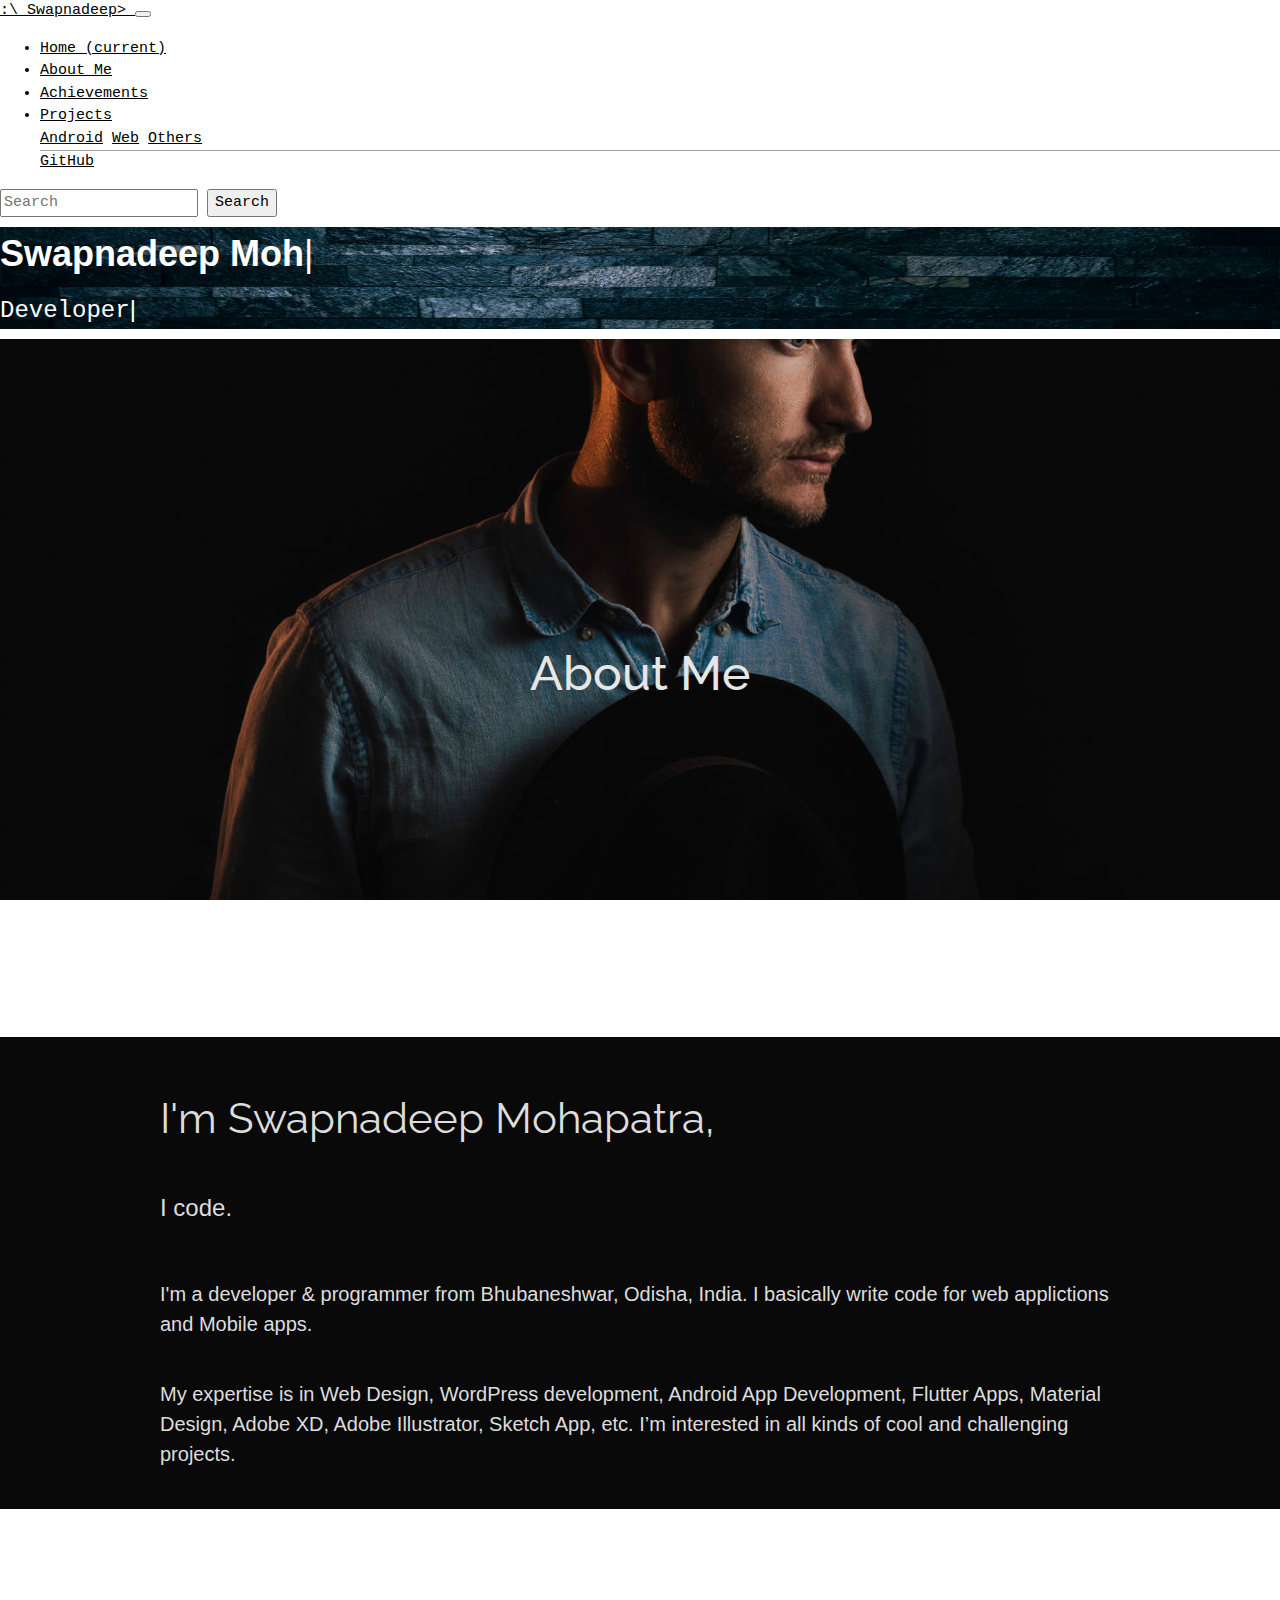
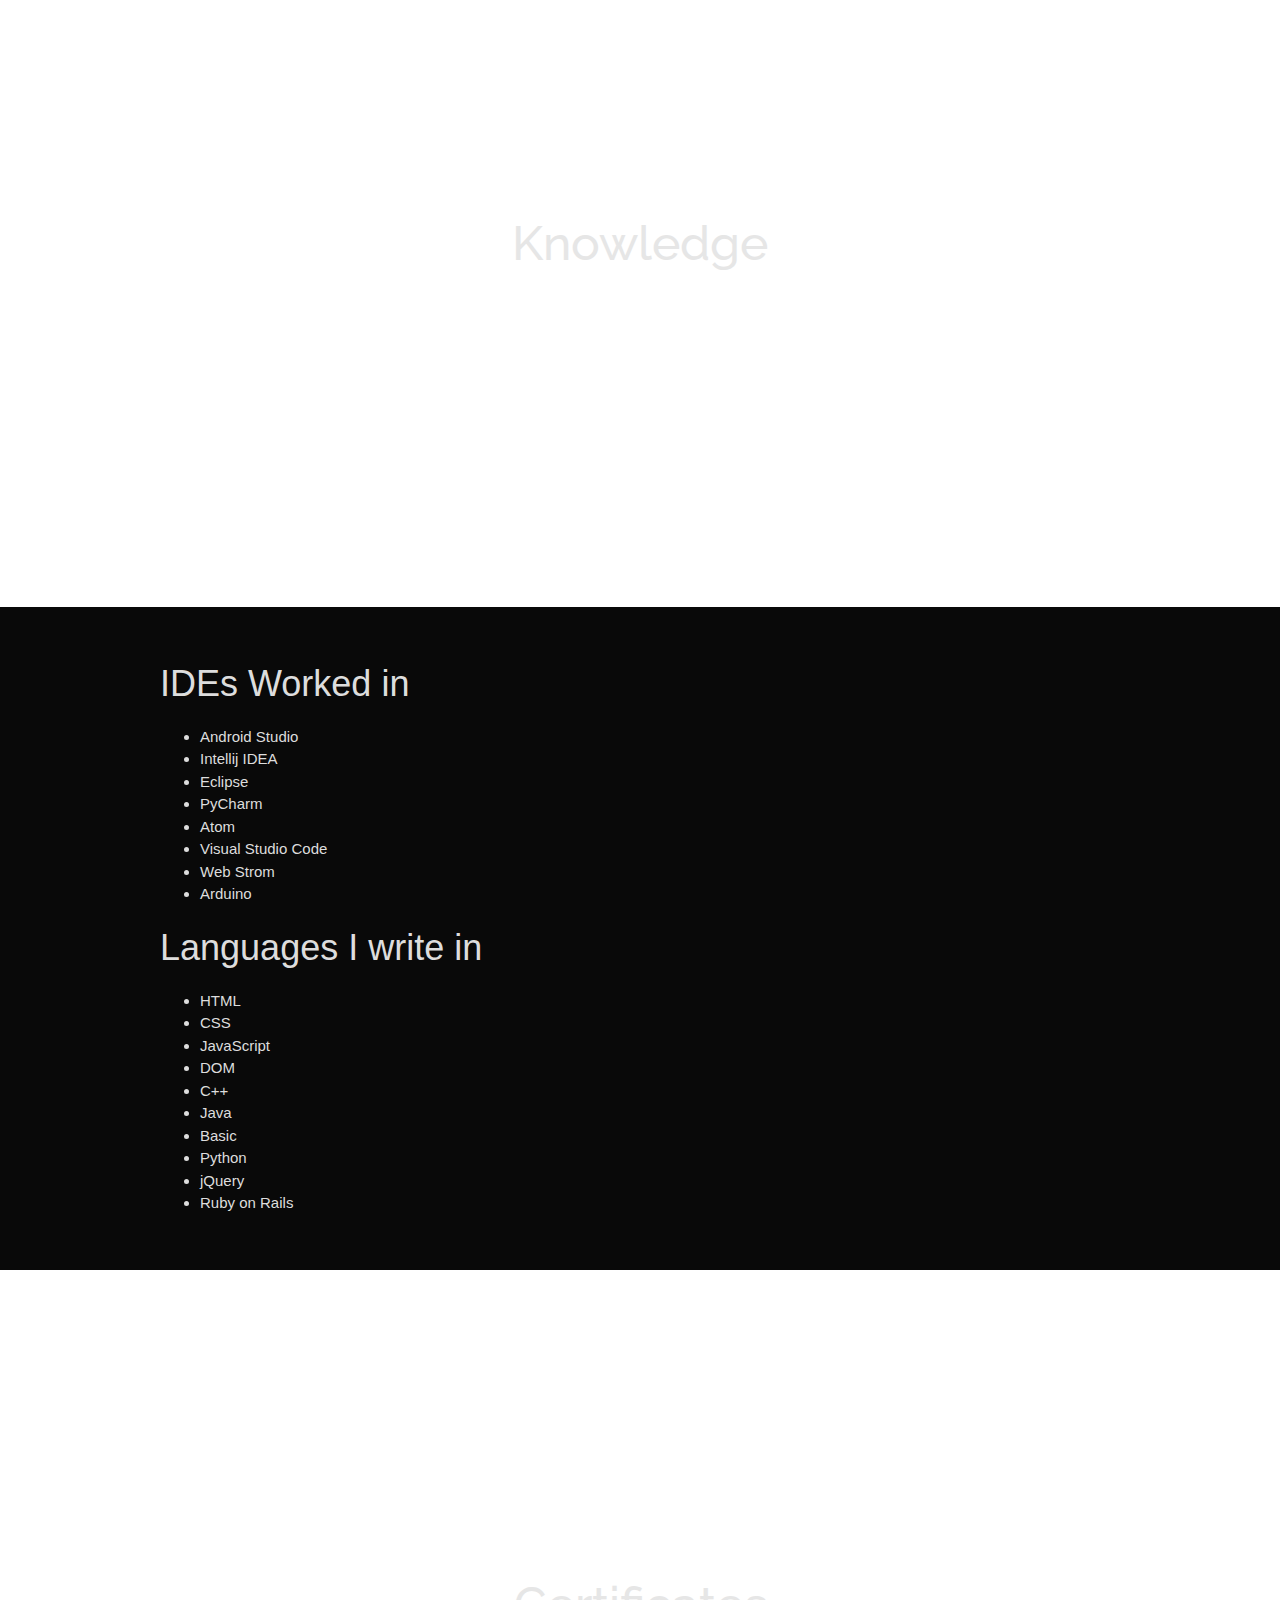
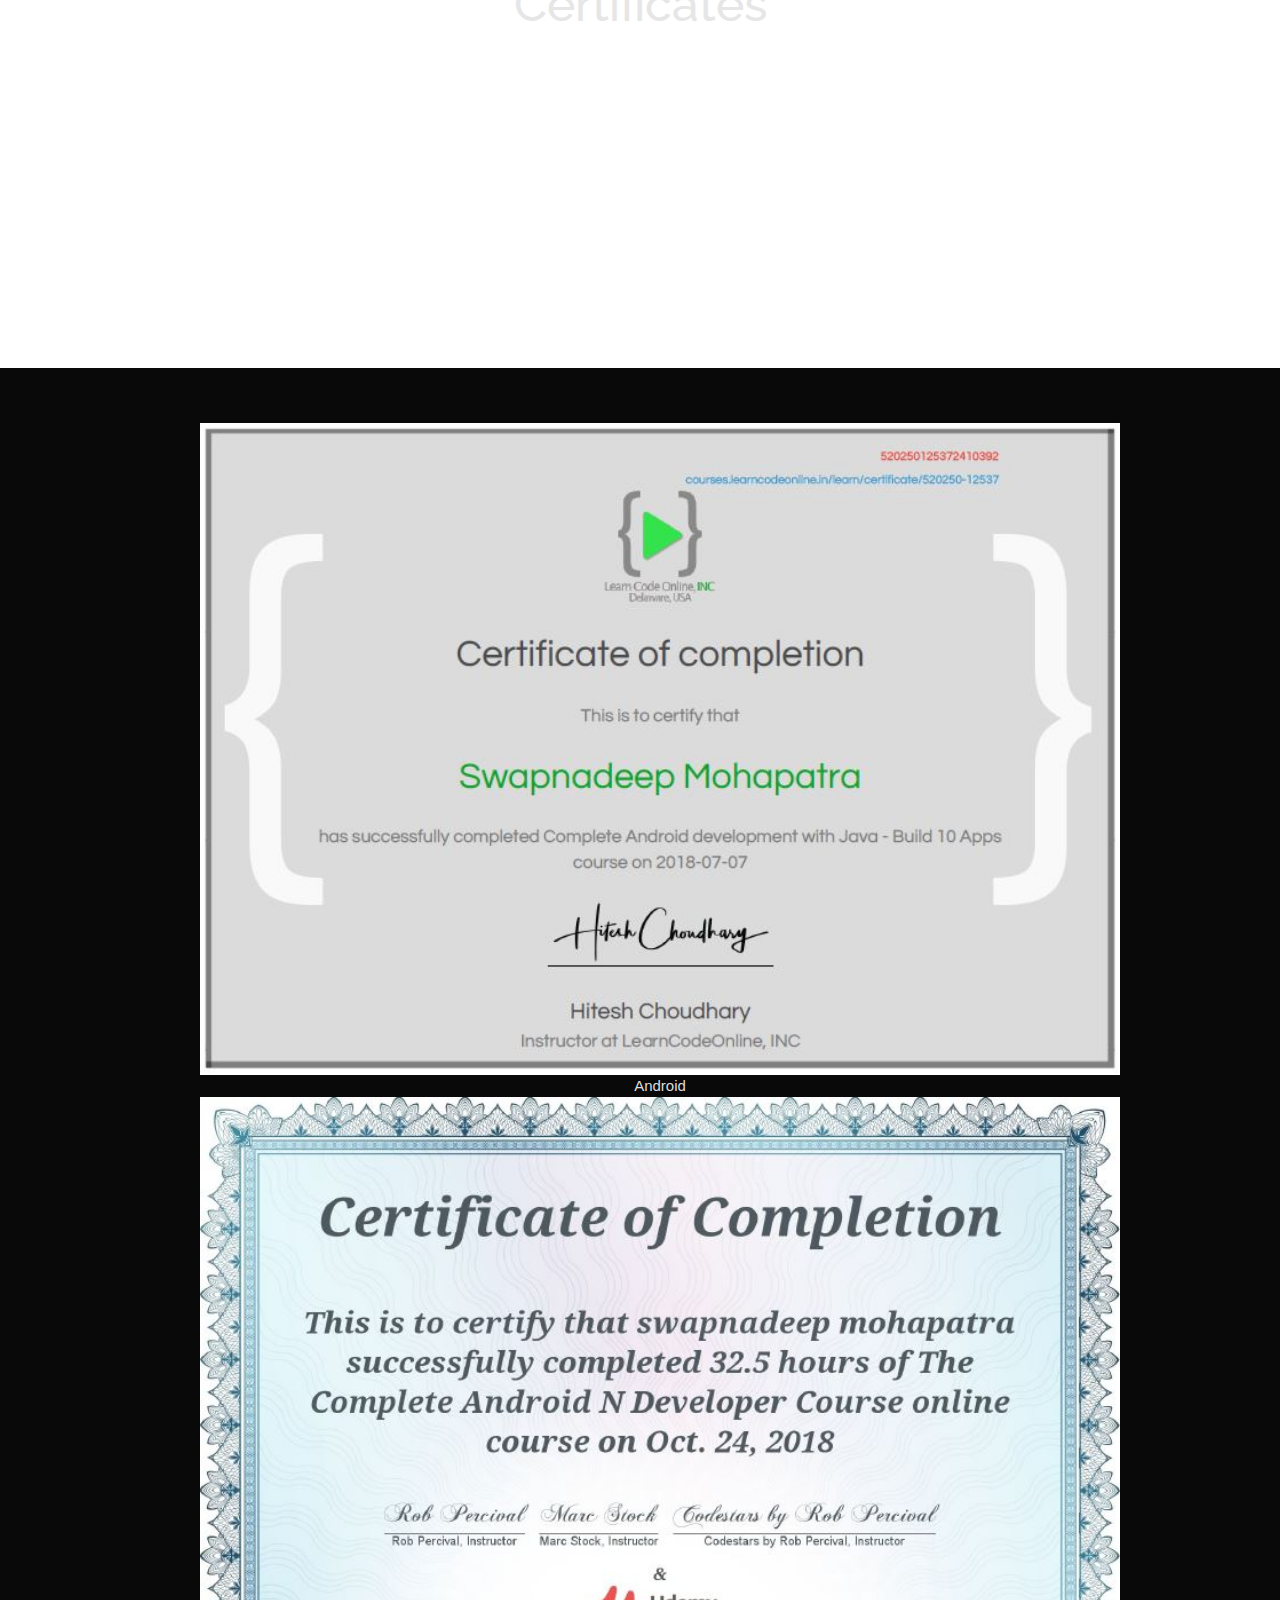
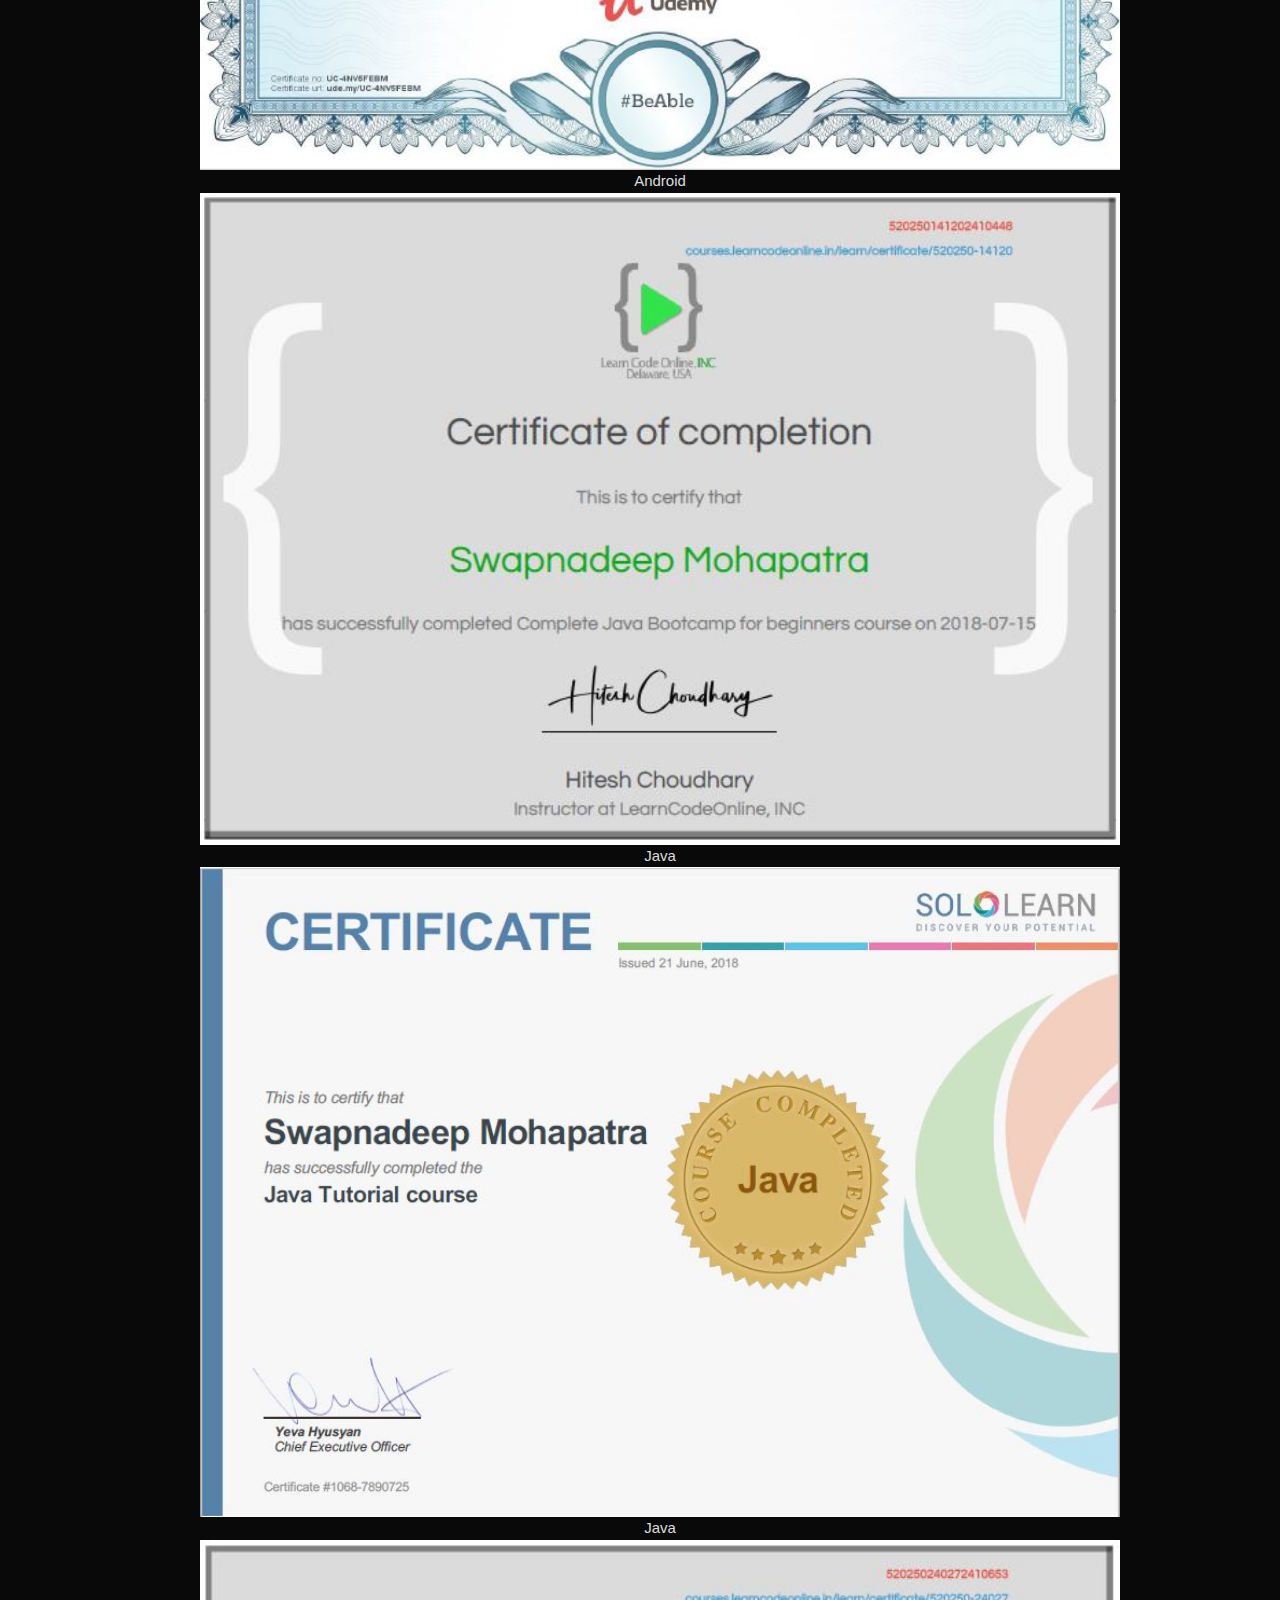
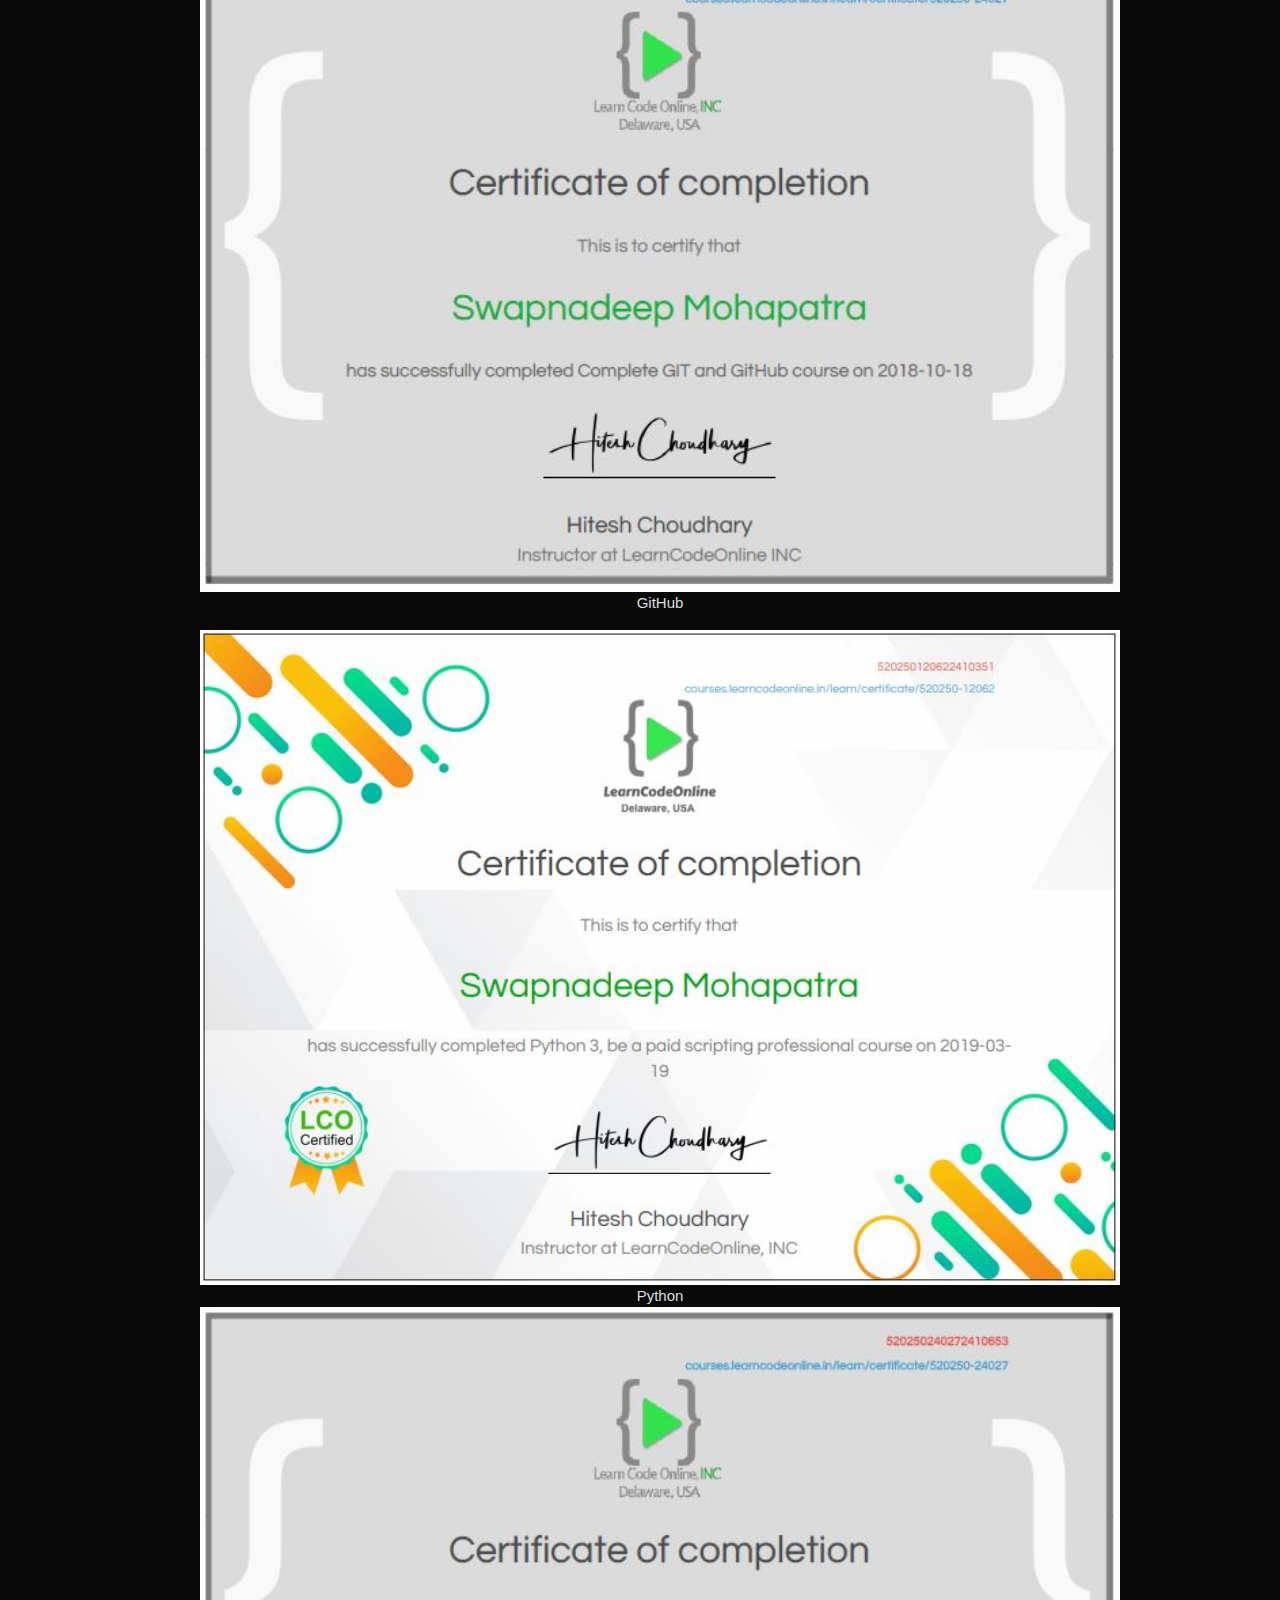
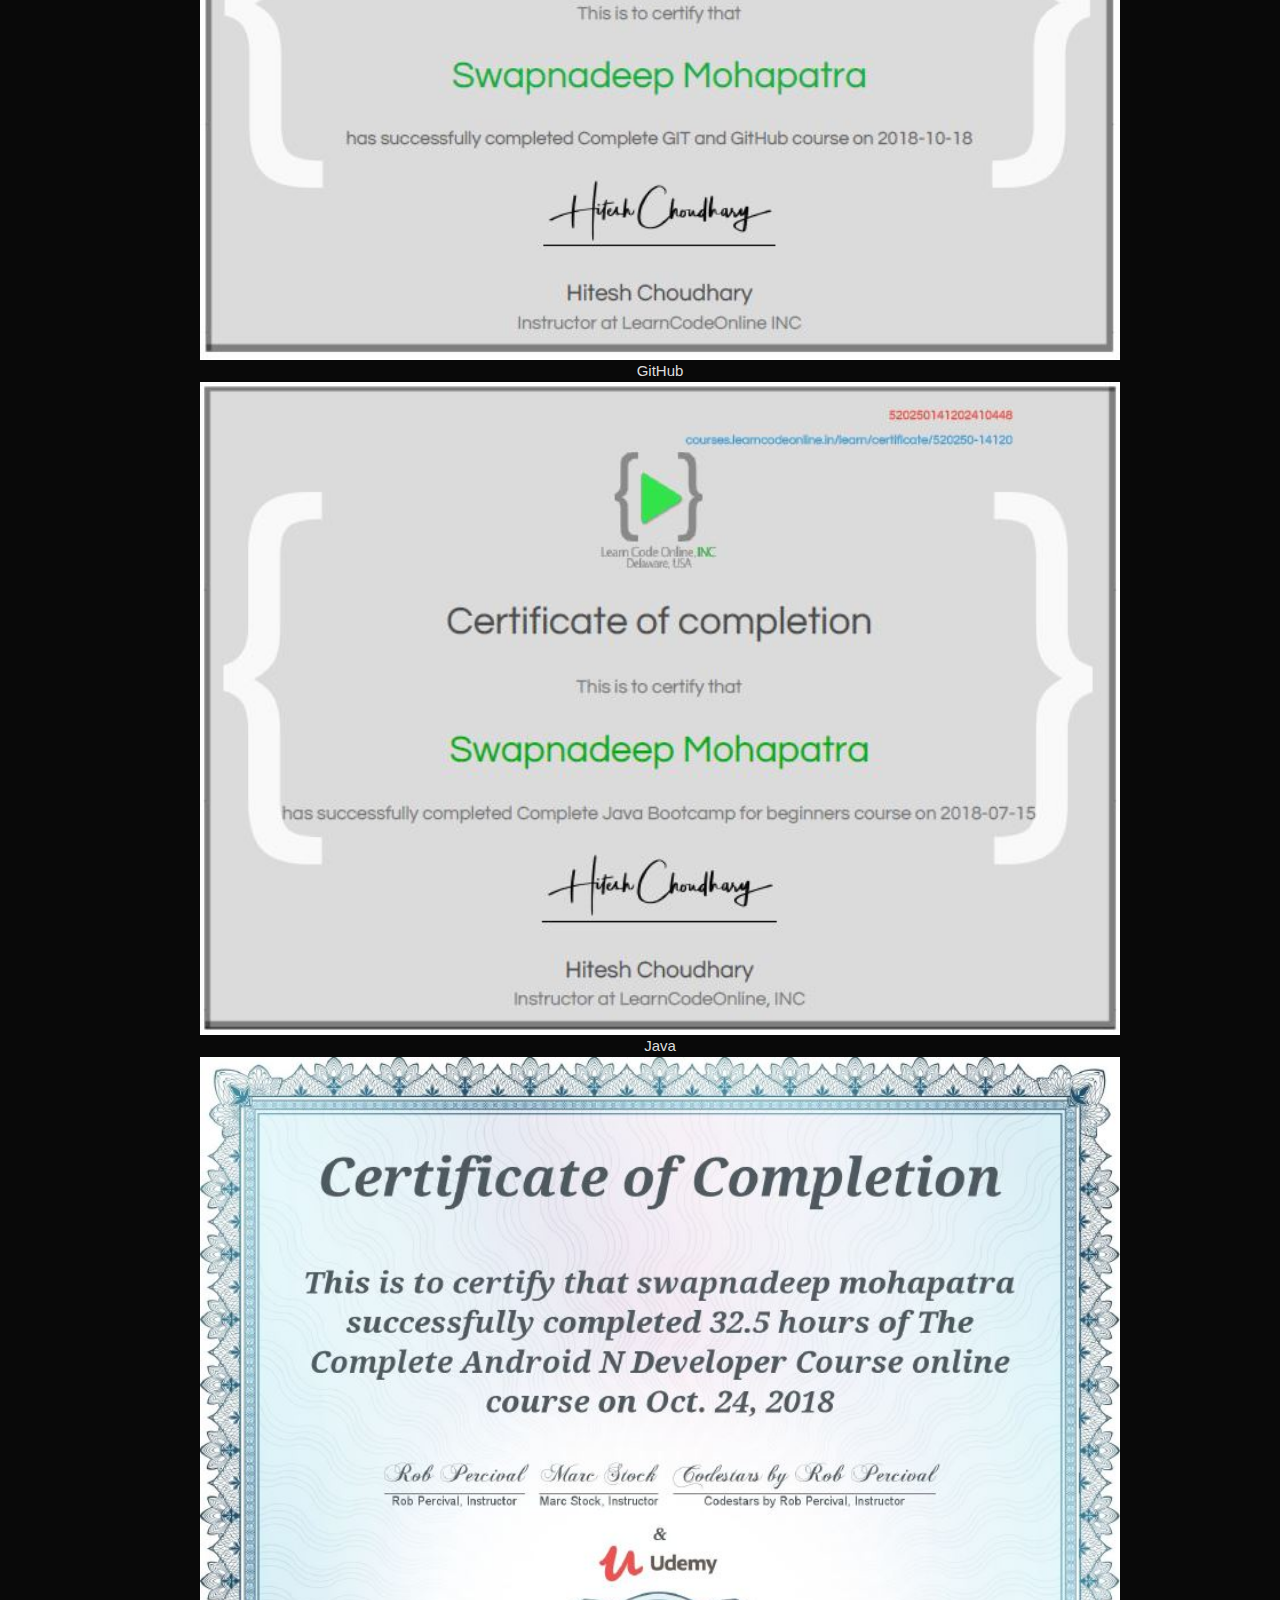
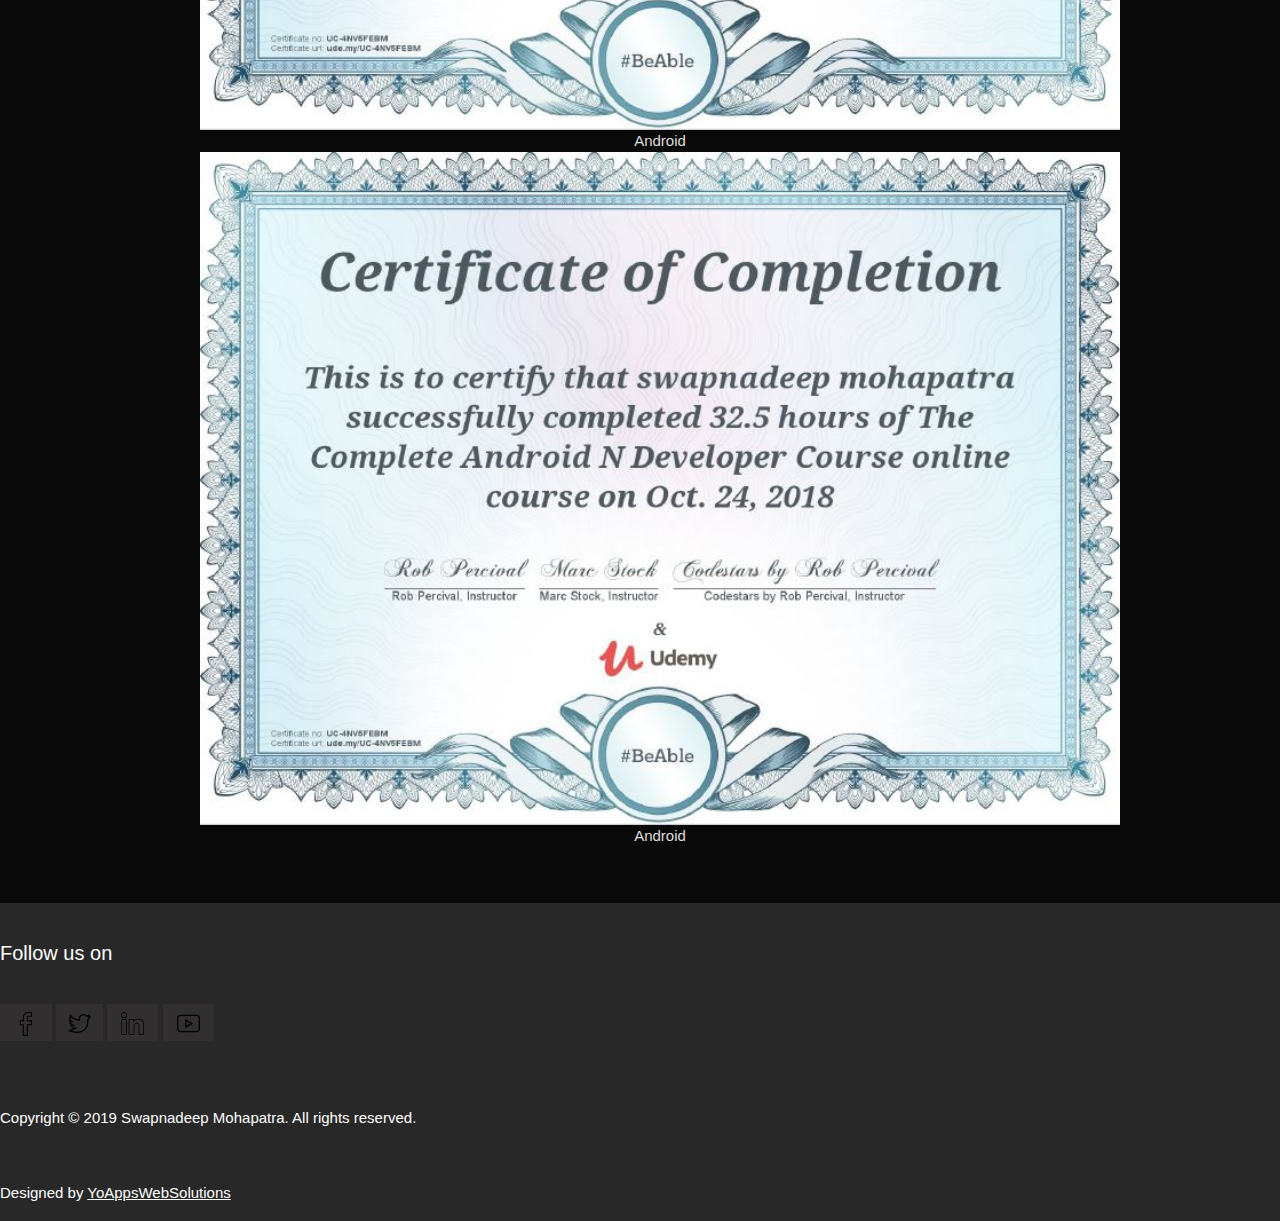
<file: public/index.html>
<!DOCTYPE html>
<html lang="en">
  <head>
    <meta charset="UTF-8" />
    <meta name="viewport" content="width=device-width, initial-scale=1.0" />
    <meta http-equiv="X-UA-Compatible" content="ie=edge" />
    <title>Swapnadeep-Portfolio</title>
    <link
      rel="stylesheet"
      href="https://stackpath.bootstrapcdn.com/bootstrap/4.1.1/css/bootstrap.min.css"
      integrity="sha384-WskhaSGFgHYWDcbwN70/dfYBj47jz9qbsMId/iRN3ewGhXQFZCSftd1LZCfmhktB"
      crossorigin="anonymous"
    />
    <script
      src="https://code.jquery.com/jquery-3.3.1.slim.min.js"
      integrity="sha384-q8i/X+965DzO0rT7abK41JStQIAqVgRVzpbzo5smXKp4YfRvH+8abtTE1Pi6jizo"
      crossorigin="anonymous"
    ></script>
    <script
      src="https://cdnjs.cloudflare.com/ajax/libs/popper.js/1.14.3/umd/popper.min.js"
      integrity="sha384-ZMP7rVo3mIykV+2+9J3UJ46jBk0WLaUAdn689aCwoqbBJiSnjAK/l8WvCWPIPm49"
      crossorigin="anonymous"
    ></script>
    <script
      src="https://stackpath.bootstrapcdn.com/bootstrap/4.1.1/js/bootstrap.min.js"
      integrity="sha384-smHYKdLADwkXOn1EmN1qk/HfnUcbVRZyYmZ4qpPea6sjB/pTJ0euyQp0Mk8ck+5T"
      crossorigin="anonymous"
    ></script>
    <link rel="stylesheet" href="https://www.w3schools.com/w3css/4/w3.css" />
    <link
      rel="stylesheet"
      href="https://fonts.googleapis.com/css?family=Raleway"
    />
    <script src="js/parallax.js"></script>
    <script src="js/typed.js"></script>
    <link rel="stylesheet" href="css/style.css" />
  </head>

  <body>
    <nav class="navbar navbar-expand-md navbar-dark bg-dark fixed-top">
      <a class="navbar-brand" href="#">:\ Swapnadeep> </a>
      <button
        class="navbar-toggler"
        type="button"
        data-toggle="collapse"
        data-target="#navbarsExampleDefault"
        aria-controls="navbarsExampleDefault"
        aria-expanded="false"
        aria-label="Toggle navigation"
      >
        <span class="navbar-toggler-icon"></span>
      </button>

      <div class="collapse navbar-collapse" id="navbarsExampleDefault">
        <ul class="navbar-nav mr-auto">
          <li class="nav-item active">
            <a class="nav-link" href="index.html"
              >Home <span class="sr-only">(current)</span></a
            >
          </li>
          <li class="nav-item">
            <a class="nav-link" href="aboutme.html">About Me </a>
          </li>
          <li class="nav-item">
            <a class="nav-link" href="achievements.html">Achievements</a>
          </li>
          <li class="nav-item dropdown">
            <a
              class="nav-link dropdown-toggle"
              href="http://example.com"
              id="dropdown01"
              data-toggle="dropdown"
              aria-haspopup="true"
              aria-expanded="false"
              >Projects</a
            >
            <div class="dropdown-menu" aria-labelledby="dropdown01">
              <a class="dropdown-item" href="aboutme.html">Android</a>
              <a class="dropdown-item" href="wweb.html">Web</a>
              <a class="dropdown-item" href="others.html">Others</a>
              <hr class="w3-border-grey" style="margin:auto;width:100%" />
              <a
                class="dropdown-item"
                href="https://github.com/swapnadeepmohapatra"
                >GitHub</a
              >
            </div>
          </li>
        </ul>
        <form class="form-inline my-2 my-lg-0">
          <input
            class="form-control mr-sm-2"
            type="text"
            placeholder="Search"
            aria-label="Search"
          />
          <button class="btn btn-success my-2 my-sm-0" type="submit">
            Search
          </button>
        </form>
      </div>
    </nav>
    <div class="jumbotron jumbotron-fluid">
      <div class="container">
        <h1 class="display-3">
          <span id="typed"></span>
          <div id="typed-strings">
            <p><strong>Swapnadeep Mohapatra</strong></p>
          </div>
        </h1>
        <h3><span id="type"></span></h3>
        <div id="type-strings">
          <p>Developer</p>
          <p>Programmer</p>
          <p>Designer</p>
          <p>Android</p>
          <p>Web</p>
          <p>JavaScript</p>
          <p>iOS</p>
          <p>Java</p>
          <p>React</p>
          <p>React Native</p>
          <p>Python</p>
          <p>Firebase</p>
        </div>
      </div>
    </div>
    <section
      class="module parallax parallax-1"
      data-type="background"
      data-speed="10"
      id="exampleSample"
    >
      <div class="parallax-container">
        <h2>About Me</h2>
      </div>
    </section>

    <section class="module content">
      <div class="parallax-container">
        <h2>I'm Swapnadeep Mohapatra,</h2>
        <h3>I code.</h3>
        <br />
        <p>
          I'm a developer & programmer from Bhubaneshwar, Odisha, India. I
          basically write code for web applictions and Mobile apps.
        </p>
        <p>
          My expertise is in Web Design, WordPress development, Android App
          Development, Flutter Apps, Material Design, Adobe XD, Adobe
          Illustrator, Sketch App, etc. I’m interested in all kinds of cool and
          challenging projects.
        </p>
      </div>
    </section>

    <section
      class="module parallax parallax-2"
      data-type="background"
      data-speed="10"
    >
      <div class="parallax-container">
        <h2>Knowledge</h2>
      </div>
    </section>
    <section class="module content">
      <div class="parallax-container">
        <div class="row">
          <div class="col-xs-12 col-md-6" align="justify">
            <h1>IDEs Worked in</h1>
            <ul>
              <li>Android Studio</li>
              <li>Intellij IDEA</li>
              <li>Eclipse</li>
              <li>PyCharm</li>
              <li>Atom</li>
              <li>Visual Studio Code</li>
              <li>Web Strom</li>
              <li>Arduino</li>
            </ul>
          </div>
          <div class="col-xs-12 col-md-6" align="justify">
            <h1>Languages I write in</h1>
            <ul>
              <li>HTML</li>
              <li>CSS</li>
              <li>JavaScript</li>
              <li>DOM</li>
              <li>C++</li>
              <li>Java</li>
              <li>Basic</li>
              <li>Python</li>
              <li>jQuery</li>
              <li>Ruby on Rails</li>
            </ul>
          </div>
        </div>
      </div>
    </section>

    <section
      class="module parallax parallax-3"
      data-type="background"
      data-speed="10"
    >
      <div class="parallax-container">
        <h2>Certificates</h2>
      </div>
    </section>

    <section class="module content">
      <div class="parallax-container">
        <div class="row">
          <div class="col-xs-12 col-md-6" align="justify">
            <ul class="cert" style="list-style-type:none;">
              <li><img src="images/lco_android.JPG" /></li>
              <li>Android</li>
              <li><img src="images/udemy_android.JPG" /></li>
              <li>Android</li>
              <li><img src="images/lco_java.JPG" /></li>
              <li>Java</li>
              <li><img src="images/solo_java.JPG" /></li>
              <li>Java</li>
              <li><img src="images/lco_github.JPG" /></li>
              <li>GitHub</li>
            </ul>
          </div>
          <div class="col-xs-12 col-md-6" align="justify">
            <ul class="cert" style="list-style-type:none;">
              <li><img src="images/lco_python.JPG" /></li>
              <li>Python</li>
              <li><img src="images/lco_github.JPG" /></li>
              <li>GitHub</li>
              <li><img src="images/lco_java.JPG" /></li>
              <li>Java</li>
              <li><img src="images/udemy_android.JPG" /></li>
              <li>Android</li>
              <li><img src="images/udemy_android.JPG" /></li>
              <li>Android</li>
            </ul>
          </div>
        </div>
      </div>
    </section>
    <footer class="footer">
      <div style="padding-top: 10px;background-color: #282828;">
        <div class="card-body">
          <font color="white">
            <div class="container text-center" style="padding-bottom: 20px;">
              <h4 class="_14">Follow us on</h4>
              <a class="fa fa-facebook" href="" target="_blank"
                ><img src="images/facebook.png"
              /></a>
              <a
                class="fa fa-twitter"
                href="https://twitter.com/swapnadeeptukk"
                target="_blank"
                ><img src="images/twitter.png"
              /></a>

              <a class="fa fa-linkedin" href="" target="_blank"
                ><img src="images/linkedin.png"
              /></a>
              <a
                class="fa fa-youtube"
                href="https://www.youtube.com/channel/UCfcS6n2DCh9Z5QMrxVjtY7A"
                target="_blank"
                ><img src="images/youtube.png"
              /></a>
            </div>
            <div class="container text-center">
              <div class="fnav">
                <p>
                  Copyright &copy; 2019 Swapnadeep Mohapatra. All rights
                  reserved.
                </p>
              </div>
            </div>
            <div class="container text-center">
              <div>
                Designed by <a href="#" rel="nofollow">YoAppsWebSolutions</a>
              </div>
            </div>
          </font>
        </div>
      </div>
    </footer>

    <style></style>

    <script>
      //parallax js
      $(document).ready(function() {
        var $window = $(window);
        $('section[data-type="background"]').each(function() {
          var $bgobj = $(this); // assigning the object

          $(window).scroll(function() {
            var yPos = -($window.scrollTop() / $bgobj.data("speed"));

            // Put together our final background position
            var coords = "50% " + yPos + "px";

            // Move the background
            $bgobj.css({
              backgroundPosition: coords
            });
          });
        });
      });

      //menu transition js
      $(document).ready(function() {
        $(window).scroll(function() {
          var scroll = $(window).scrollTop();
          if (scroll > 0) {
            $(".navbar").addClass("navbar-scroll");
          } else {
            $(".navbar").removeClass("navbar-scroll");
          }
          if (scroll > 200) {
            $(".navbar").addClass("bg-primary");
          } else {
            $(".navbar").removeClass("bg-primary");
          }
        });
      });
    </script>
    <script>
      var typed = new Typed("#typed", {
        stringsElement: "#typed-strings",
        typeSpeed: 40,
        backSpeed: 40,
        loop: false
      });

      var typed = new Typed("#type", {
        stringsElement: "#type-strings",
        typeSpeed: 30,
        backSpeed: 10,
        loop: true
      });
    </script>
    <script>
      //   document.getElementById("exampleSample").style.background =
      // "url('/public/header.jpg')";
    </script>
  </body>
</html>
</file>
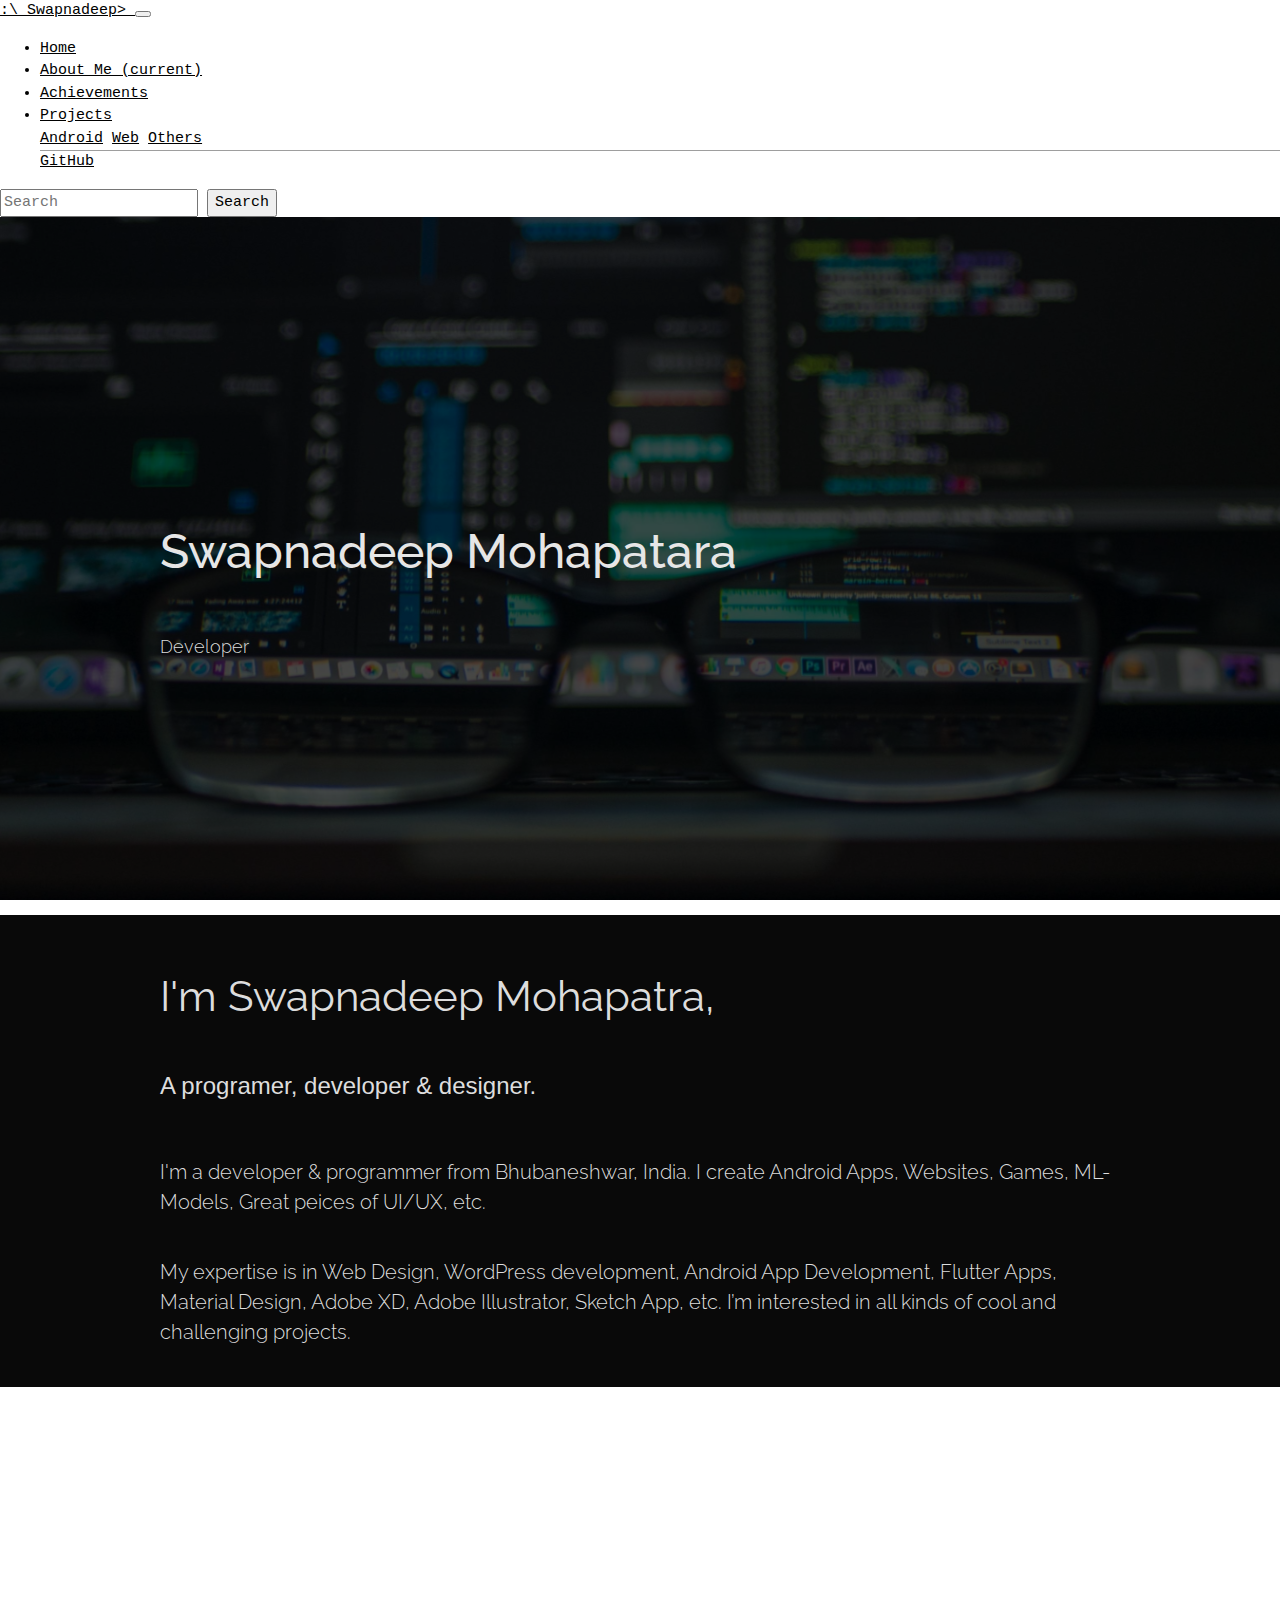
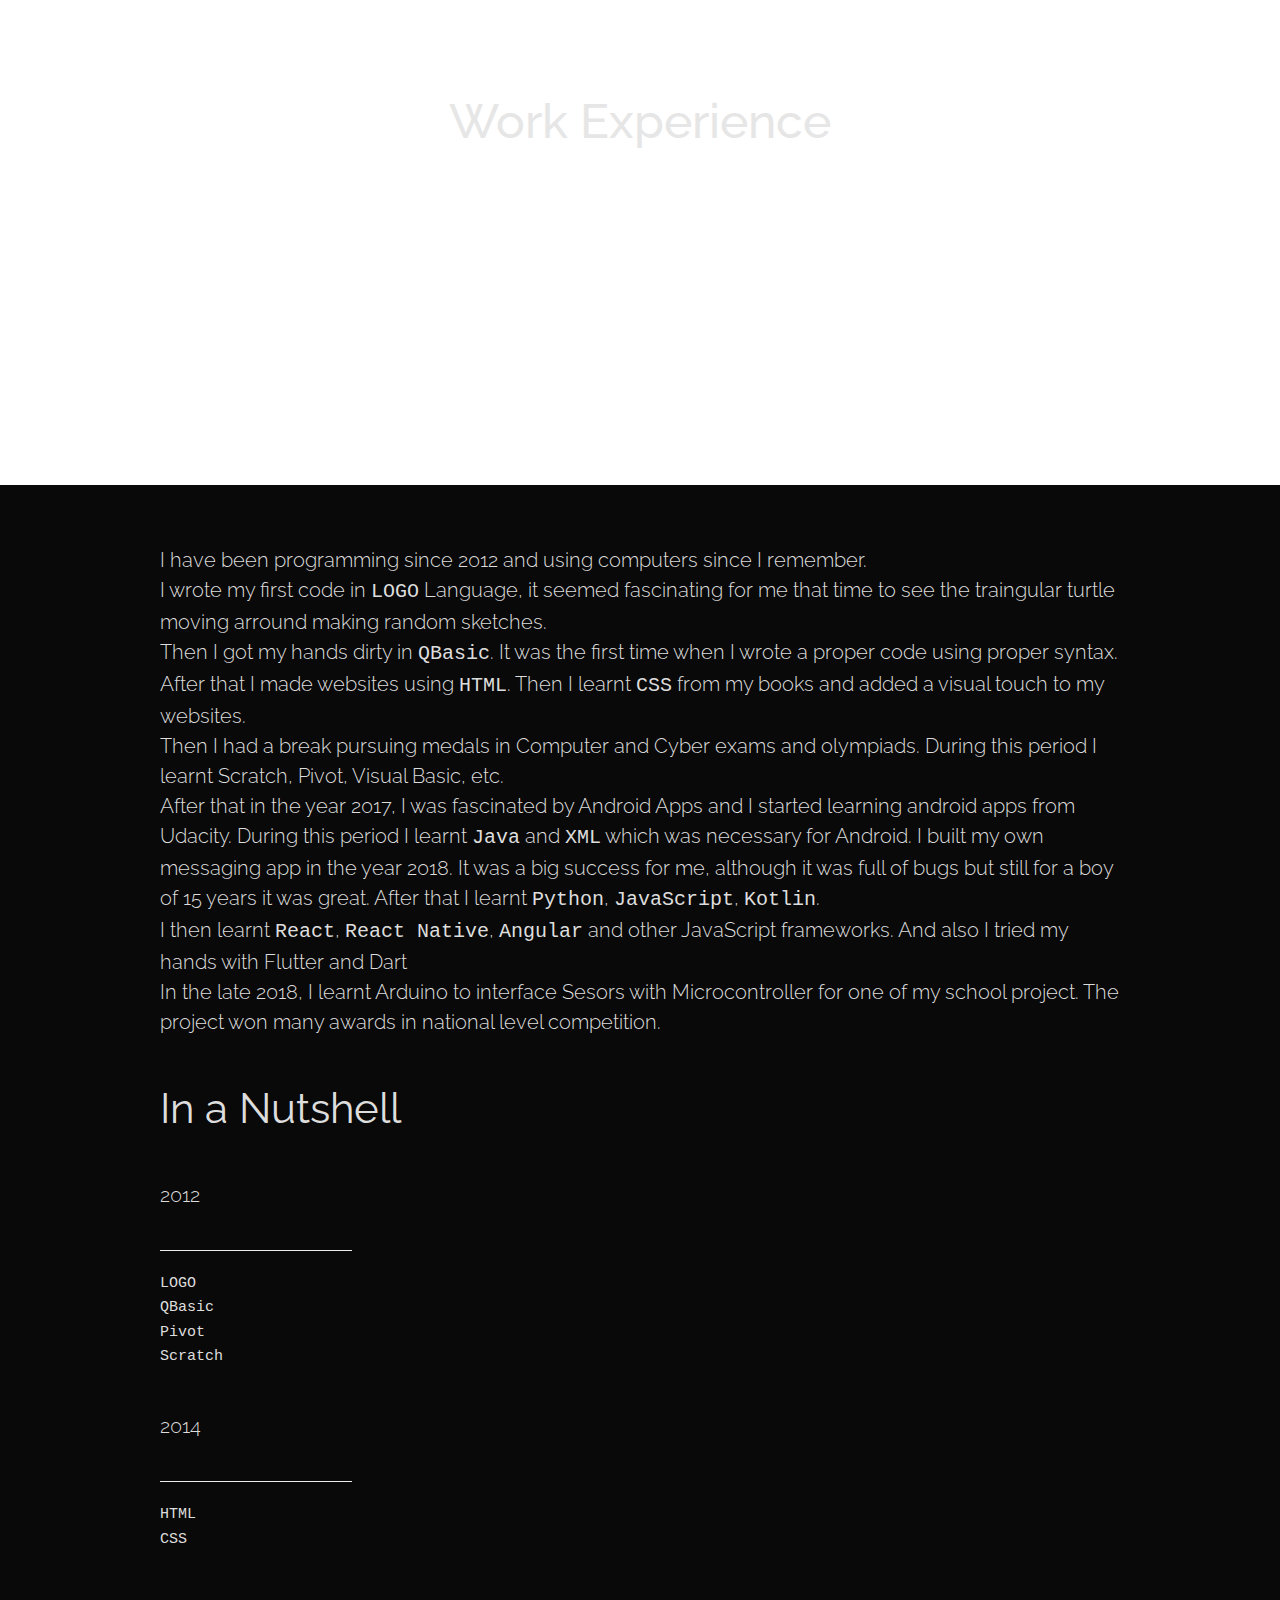
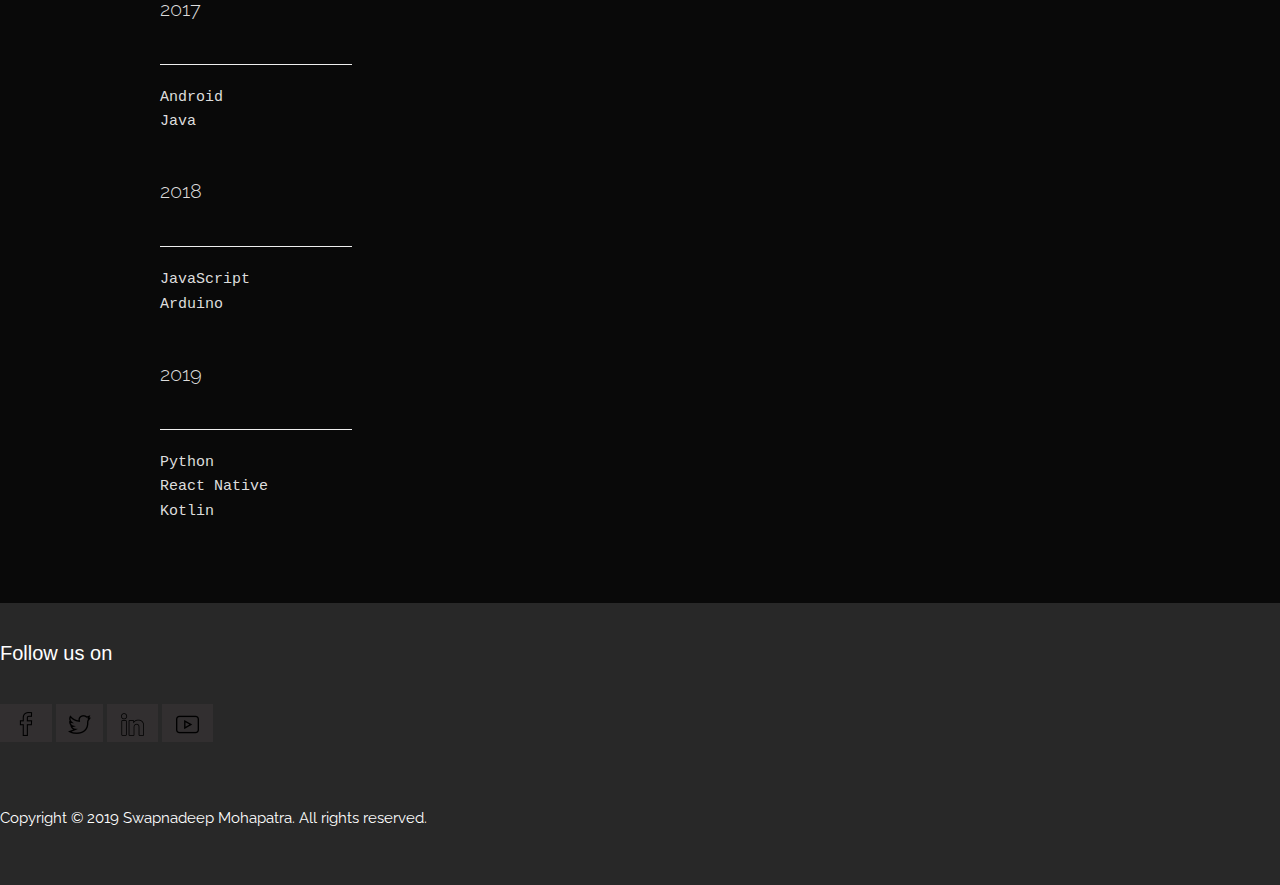
<file: public/aboutme.html>
<!DOCTYPE html>
<html lang="en">

<head>
    <meta charset="UTF-8">
    <meta name="viewport" content="width=device-width, initial-scale=1.0">
    <meta http-equiv="X-UA-Compatible" content="ie=edge">
    <title>About Me</title>
    <link rel="stylesheet" href="https://stackpath.bootstrapcdn.com/bootstrap/4.1.1/css/bootstrap.min.css"
        integrity="sha384-WskhaSGFgHYWDcbwN70/dfYBj47jz9qbsMId/iRN3ewGhXQFZCSftd1LZCfmhktB" crossorigin="anonymous">
    <script src="https://code.jquery.com/jquery-3.3.1.slim.min.js"
        integrity="sha384-q8i/X+965DzO0rT7abK41JStQIAqVgRVzpbzo5smXKp4YfRvH+8abtTE1Pi6jizo" crossorigin="anonymous">
    </script>
    <script src="https://cdnjs.cloudflare.com/ajax/libs/popper.js/1.14.3/umd/popper.min.js"
        integrity="sha384-ZMP7rVo3mIykV+2+9J3UJ46jBk0WLaUAdn689aCwoqbBJiSnjAK/l8WvCWPIPm49" crossorigin="anonymous">
    </script>
    <script src="https://stackpath.bootstrapcdn.com/bootstrap/4.1.1/js/bootstrap.min.js"
        integrity="sha384-smHYKdLADwkXOn1EmN1qk/HfnUcbVRZyYmZ4qpPea6sjB/pTJ0euyQp0Mk8ck+5T" crossorigin="anonymous">
    </script>
    <link rel="stylesheet" href="https://www.w3schools.com/w3css/4/w3.css">
    <link rel="stylesheet" href="https://fonts.googleapis.com/css?family=Raleway">
    <script src="js/parallax.js"></script>
    <script src="js/typed.js"></script>
    <link rel="stylesheet" href="css/style.css">
</head>

<body>
    <nav class="navbar navbar-expand-md navbar-dark bg-dark fixed-top">
        <a class="navbar-brand" href="#">:\ Swapnadeep> </a>
        <button class="navbar-toggler" type="button" data-toggle="collapse" data-target="#navbarsExampleDefault"
            aria-controls="navbarsExampleDefault" aria-expanded="false" aria-label="Toggle navigation">
            <span class="navbar-toggler-icon"></span>
        </button>

        <div class="collapse navbar-collapse" id="navbarsExampleDefault">
            <ul class="navbar-nav mr-auto">
                <li class="nav-item">
                    <a class="nav-link" href="index.html">Home </a>
                </li>
                <li class="nav-item active">
                    <a class="nav-link" href="aboutme.html">About Me <span class="sr-only">(current)</span></a>
                </li>
                <li class="nav-item">
                    <a class="nav-link" href="achievements.html">Achievements</a>
                </li>
                <li class="nav-item dropdown">
                    <a class="nav-link dropdown-toggle" href="http://example.com" id="dropdown01" data-toggle="dropdown"
                        aria-haspopup="true" aria-expanded="false">Projects</a>
                    <div class="dropdown-menu" aria-labelledby="dropdown01">
                        <a class="dropdown-item" href="aboutme.html">Android</a>
                        <a class="dropdown-item" href="wweb.html">Web</a>
                        <a class="dropdown-item" href="others.html">Others</a>
                        <hr class="w3-border-grey" style="margin:auto;width:100%">
                        <a class="dropdown-item" href="https://github.com/swapnadeepmohapatra">GitHub</a>
                    </div>
                </li>
            </ul>
            <form class="form-inline my-2 my-lg-0">
                <input class="form-control mr-sm-2" type="text" placeholder="Search" aria-label="Search">
                <button class="btn btn-success my-2 my-sm-0" type="submit">Search</button>
            </form>
        </div>
    </nav>
    <section class="module parallax parallax-5" data-type="background" data-speed="10">
        <div class="parallax-container">
            <h2>Swapnadeep Mohapatara</h2>
            <p class="w3-large w3-left">Developer</p>
        </div>
    </section>

    <section class="module content">
        <div class="parallax-container">
            <h2>I'm Swapnadeep Mohapatra,</h2>
            <h3>A programer, developer & designer.</h3>
            <br>
            <p>I'm a developer & programmer from Bhubaneshwar, India. I create Android Apps, Websites,
                Games, ML-Models, Great peices of UI/UX, etc.</p>
            <p> My expertise is in Web Design, WordPress development, Android App Development, Flutter
                Apps, Material Design, Adobe XD, Adobe Illustrator, Sketch App, etc. I’m interested in all
                kinds of cool and challenging projects. </p>
        </div>
    </section>

    <section class="module parallax parallax-6" data-type="background" data-speed="10">
        <div class="parallax-container">
            <h2>Work Experience</h2>
        </div>
    </section>

    <section class="module content">
        <div class="parallax-container">
            <p>
                I have been programming since 2012 and using computers since I remember.
                <br>
                I wrote my first code in <code>LOGO</code> Language, it seemed fascinating for me that time to see the
                traingular
                turtle moving arround making random sketches.
                <br>
                Then I got my hands dirty in <code>QBasic</code>. It was the first time when I wrote a proper code
                using proper syntax. After that I made websites using <code>HTML</code>. Then I learnt <code>CSS</code>
                from my books and added a visual touch to my websites.
                <br>
                Then I had a break pursuing medals in Computer and Cyber exams and olympiads. During this period I
                learnt Scratch, Pivot, Visual Basic, etc.
                <br>
                After that in the year 2017, I was fascinated by Android Apps and I started learning android apps from
                Udacity. During this period I learnt <code>Java</code> and <code>XML</code> which was necessary for
                Android. I built my own messaging app in the year 2018. It was a big success for me, although it was
                full of bugs but still for a boy of 15 years it was great. After that I learnt <code>Python</code>,
                <code>JavaScript</code>, <code>Kotlin</code>.
                <br>
                I then learnt <code>React</code>, <code>React Native</code>, <code>Angular</code> and other JavaScript
                frameworks. And also I tried my hands with Flutter and Dart
                <br>
                In the late 2018, I learnt Arduino to interface Sesors with Microcontroller for one of my school
                project. The project won many awards in national level competition.
                <br>
                <h2>In a Nutshell</h2>
                <p>
                    2012
                    <hr width=20%;>
                    <code>
                        LOGO
                        <br>
                        QBasic
                        <br>
                        Pivot
                        <br>
                        Scratch
                        <br>
                    </code>
                    <br>
                    <p>2014</p>
                    <hr width=20%;">
                    <code>
                        HTML
                        <br>
                        CSS
                        <br>
                    </code>
                    <br>
                    <p>2017</p>
                    <hr width=20%;">
                    <code>
                        Android
                        <br>
                        Java
                        <br>
                    </code>
                    <br>
                    <p>2018</p>
                    <hr width=20%;">
                    <code>
                        JavaScript
                        <br>
                        Arduino
                        <br>
                    </code>
                    <br>
                    <p>2019</p>
                    <hr width=20%;">
                    <code>
                        Python
                        <br>
                        React Native
                        <br>
                        Kotlin
                    </code>
                </p>
            </p>
        </div>
    </section>
    <footer class="footer">
        <div style="padding-top: 10px;background-color: #282828;">
            <div class="card-body">
                <font color="white">
                    <div class="container text-center" style="padding-bottom: 20px;">
                        <h4 class="_14">Follow us on</h4>
                        <a class="fa fa-facebook" href="" target="_blank"><img src="images/facebook.png"></a>
                        <a class="fa fa-twitter" href="https://twitter.com/swapnadeeptukk" target="_blank"><img src="images/twitter.png"></a>
                        <a class="fa fa-linkedin" href="" target="_blank"><img src="images/linkedin.png"></a>
                        <a class="fa fa-youtube" href="https://www.youtube.com/channel/UCfcS6n2DCh9Z5QMrxVjtY7A" target="_blank"><img
                                src="images/youtube.png"></a>
                    </div>
                    <div class="container text-center">
                        <div class="fnav">
                            <p>Copyright &copy; 2019 Swapnadeep Mohapatra. All rights reserved.</p>
                        </div>
                    </div>
                    <div class="container text-center">
                        <div>
                            Designed by <a href="#" rel="nofollow">YoAppsWebSolutions</a>
                        </div>
                    </div>
                </font>
            </div>
        </div>
    </footer>


    <style>
        body {
            font-family: "Raleway", sans-serif
        }
    </style>

    <script>
        //parallax js
        $(document).ready(function () {
            var $window = $(window);
            $('section[data-type="background"]').each(function () {
                var $bgobj = $(this); // assigning the object

                $(window).scroll(function () {
                    var yPos = -($window.scrollTop() / $bgobj.data('speed'));

                    // Put together our final background position
                    var coords = '50% ' + yPos + 'px';

                    // Move the background
                    $bgobj.css({
                        backgroundPosition: coords
                    });
                });
            });
        });

        //menu transition js
        $(document).ready(function () {
            $(window).scroll(function () {
                var scroll = $(window).scrollTop();
                if (scroll > 0) {
                    $(".navbar").addClass("navbar-scroll");
                } else {
                    $(".navbar").removeClass("navbar-scroll");
                }
                if (scroll > 200) {
                    $(".navbar").addClass("bg-primary");
                } else {
                    $(".navbar").removeClass("bg-primary");
                }
            })
        })
    </script>
    <script>
        var typed = new Typed('#typed', {
            stringsElement: '#typed-strings',
            typeSpeed: 40,
            backSpeed: 40,
            loop: false,
        });

        var typed = new Typed('#type', {
            stringsElement: '#type-strings',
            typeSpeed: 30,
            backSpeed: 10,
            loop: true,
        });
    </script>
</body>

</html>
</file>
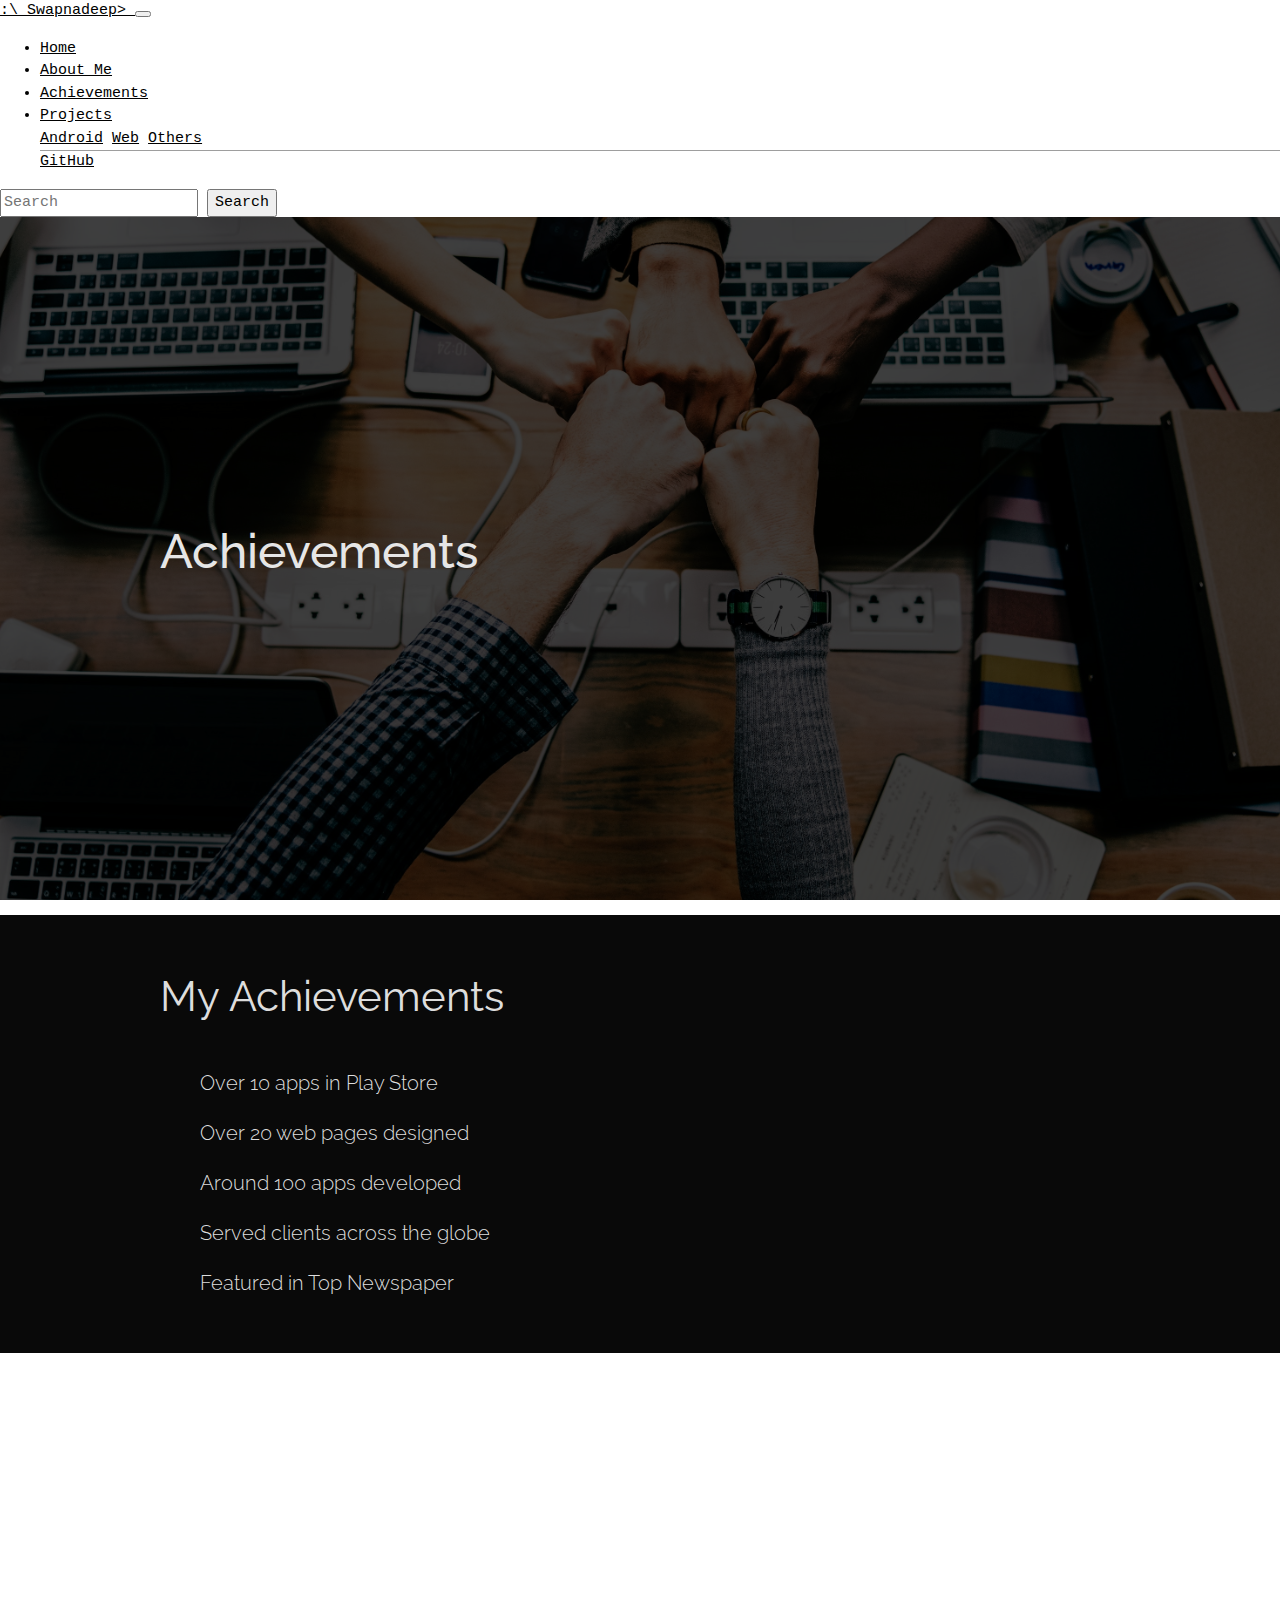
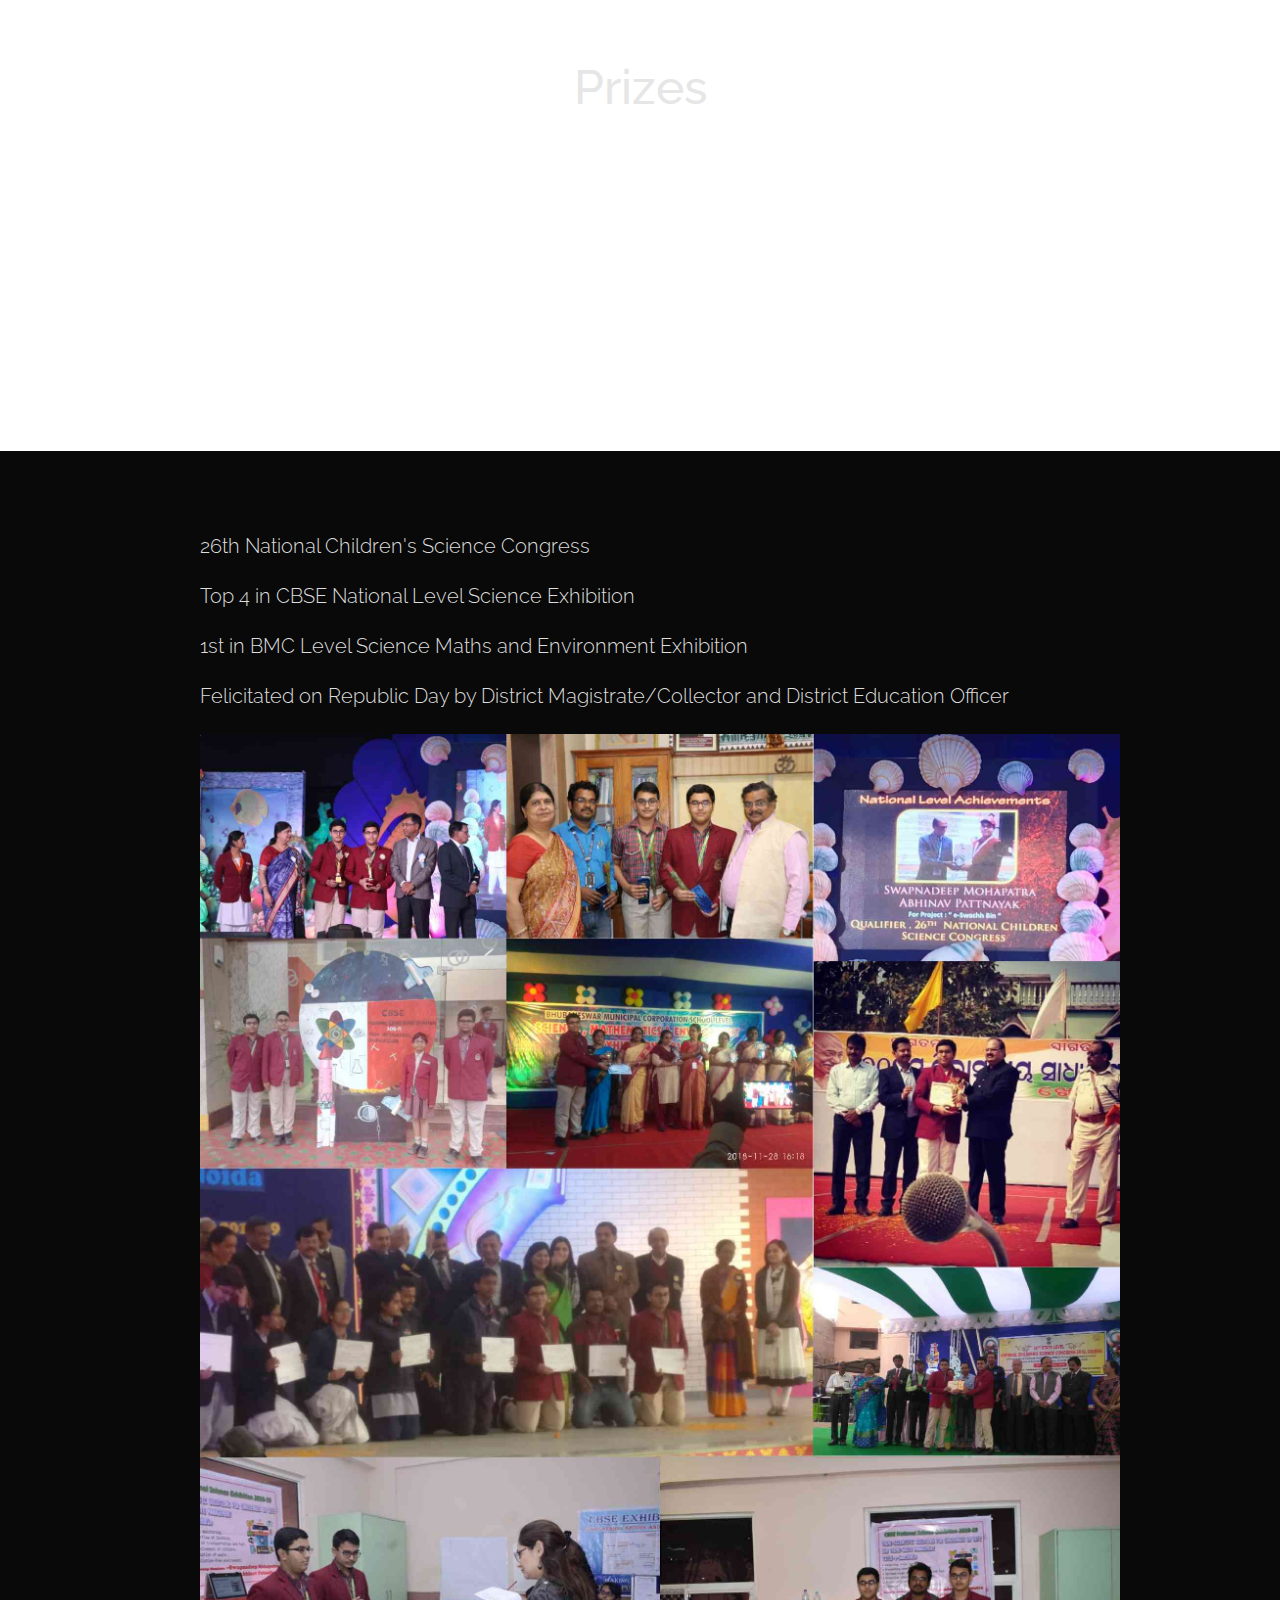
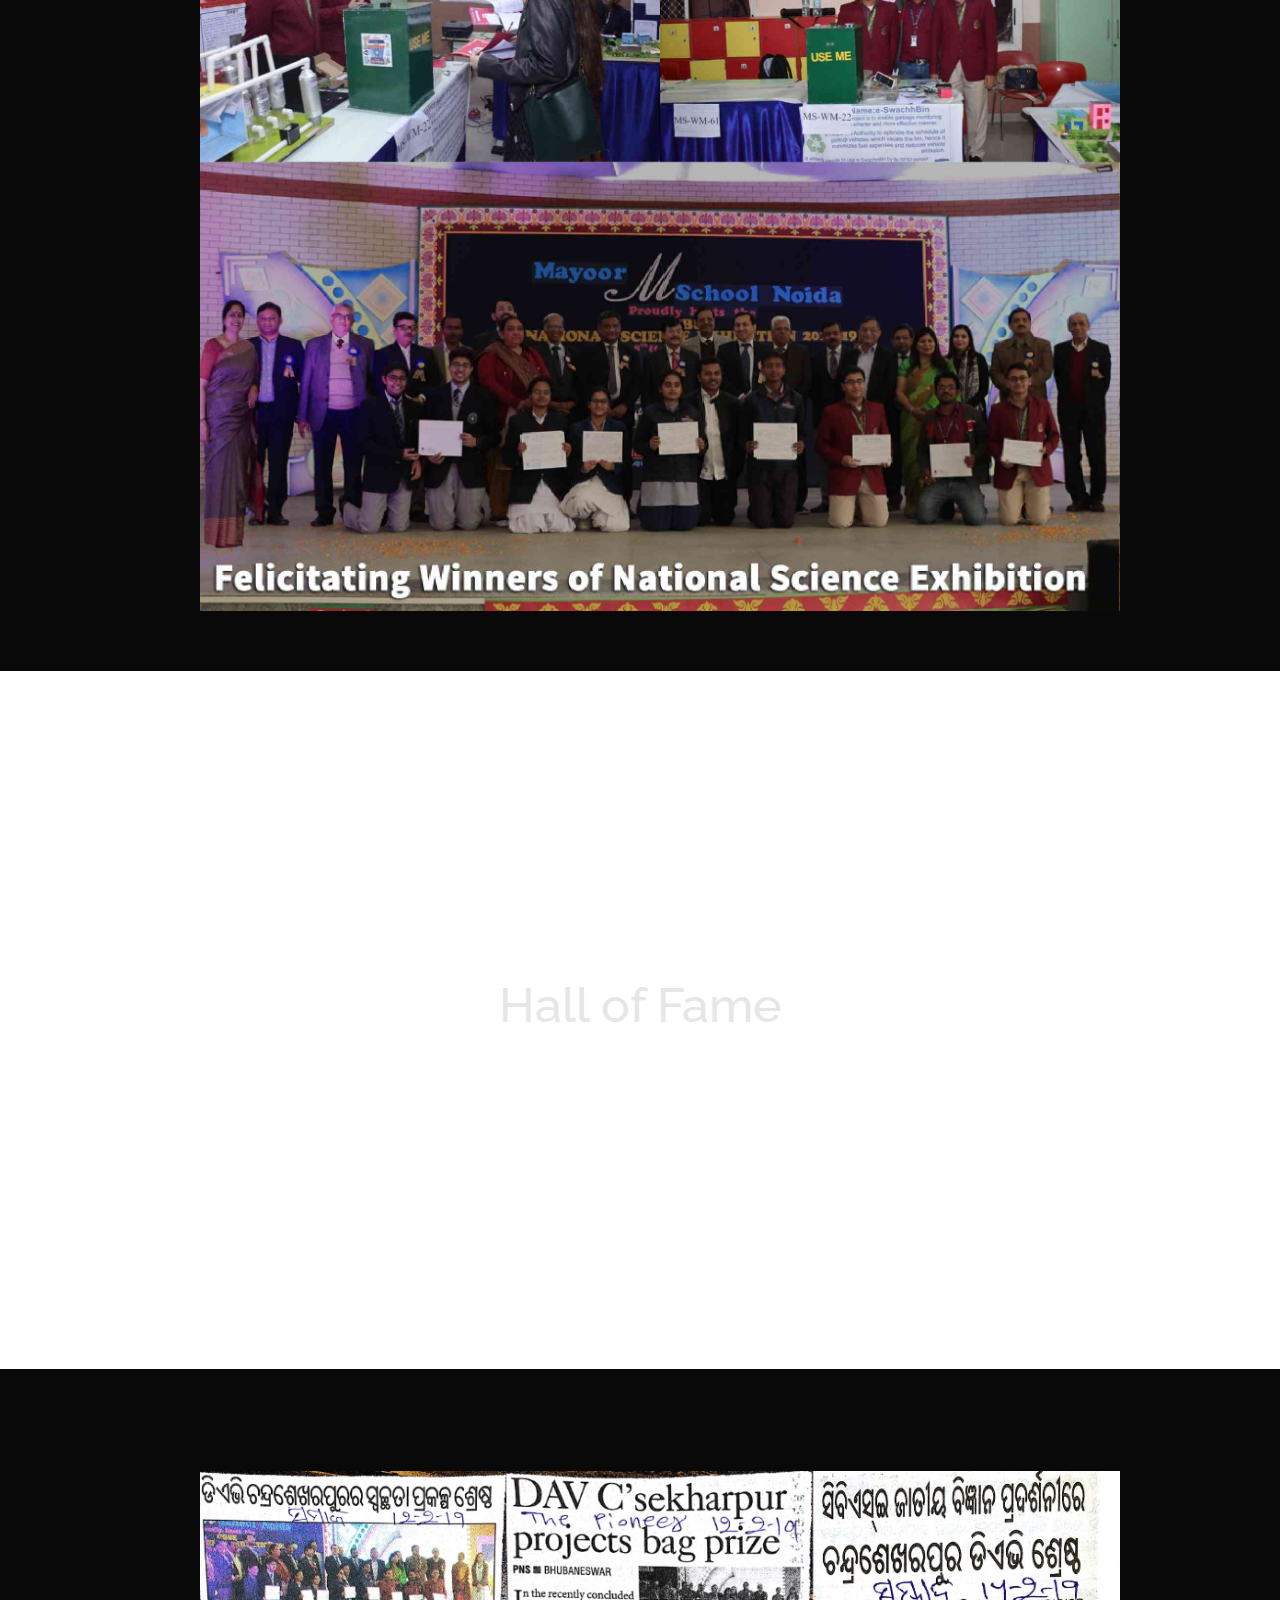
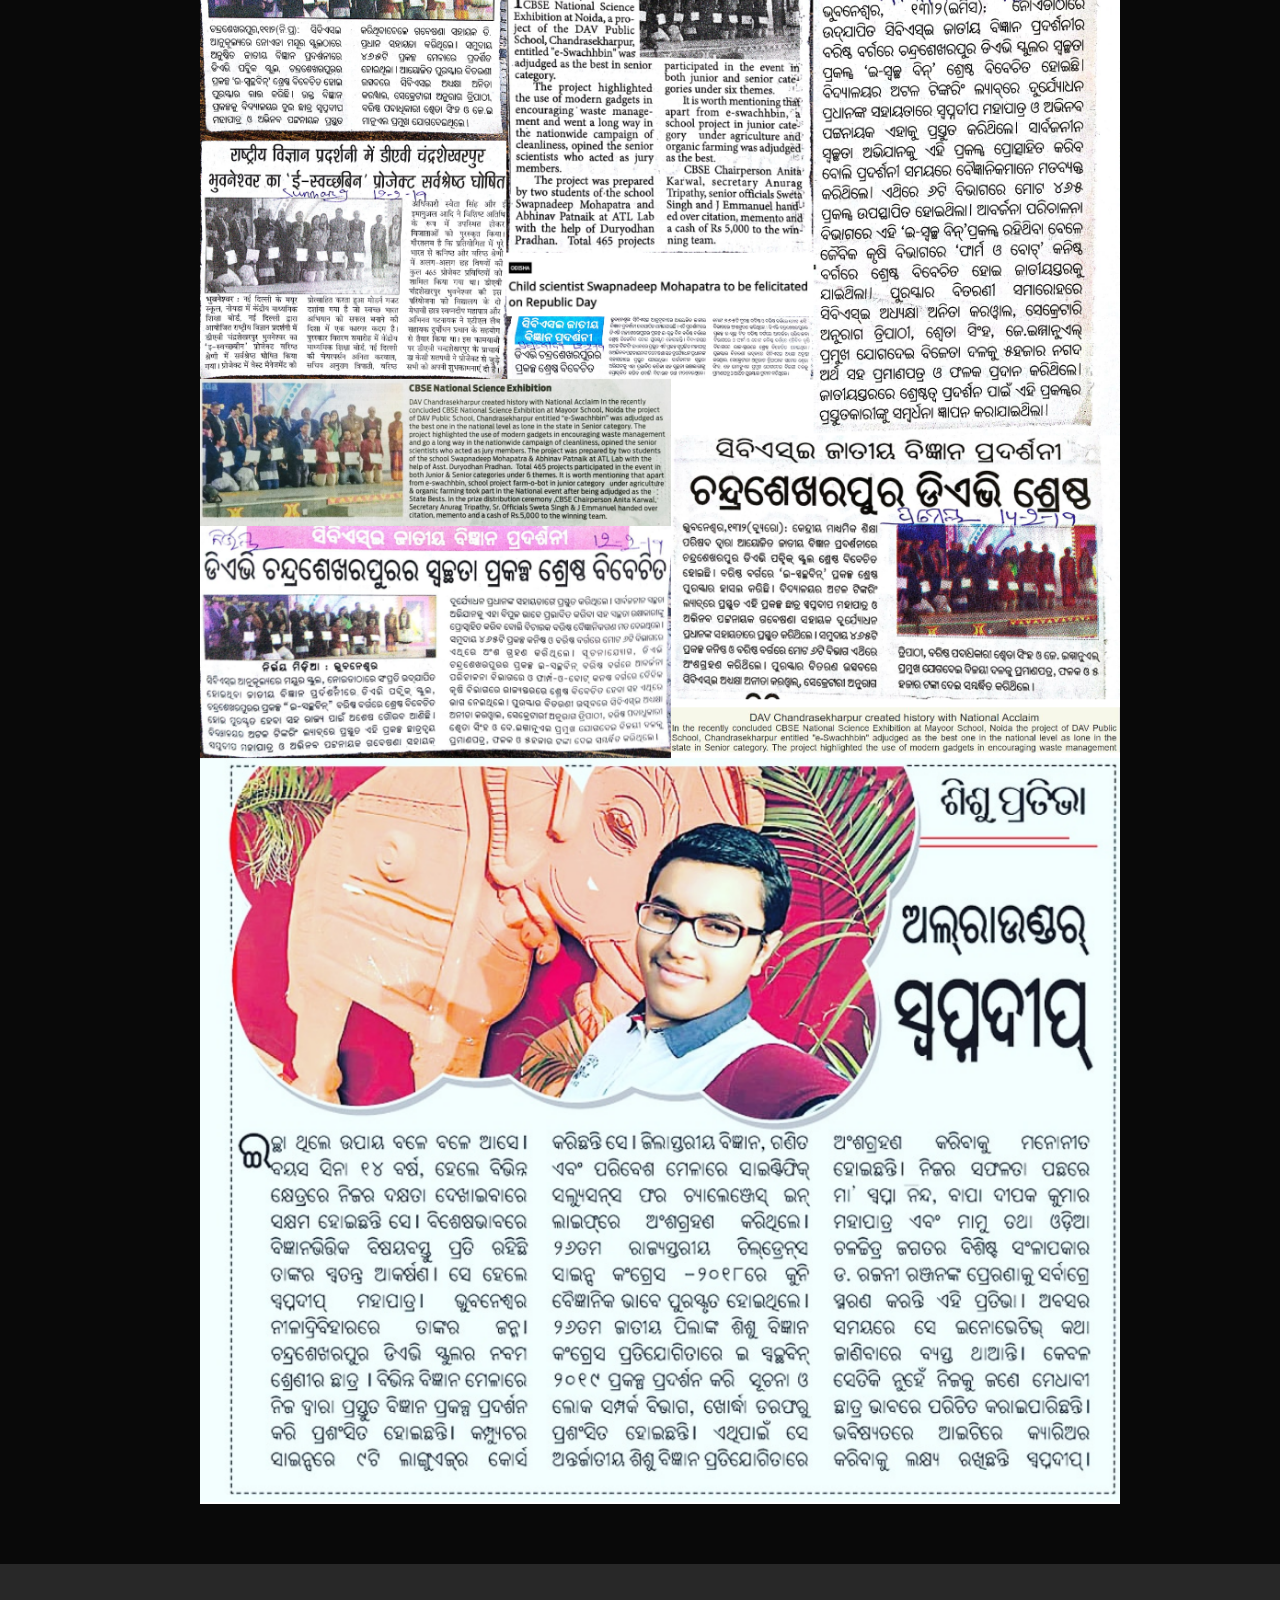
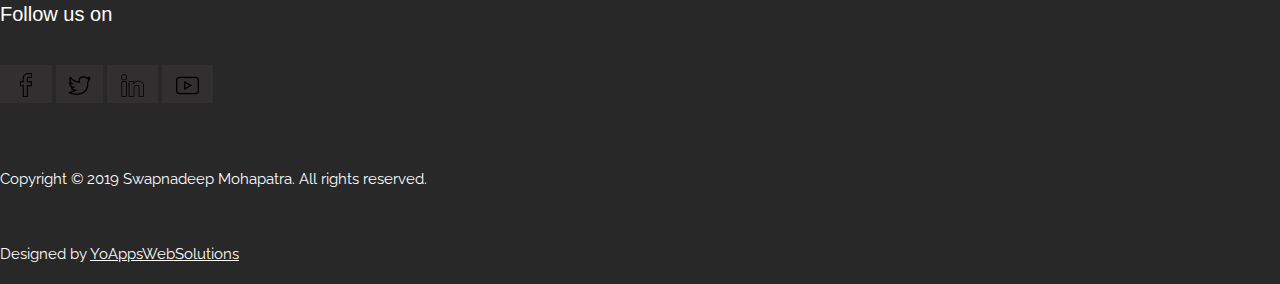
<file: public/achievements.html>
<!DOCTYPE html>
<html lang="en">

<head>
    <meta charset="UTF-8">
    <meta name="viewport" content="width=device-width, initial-scale=1.0">
    <meta http-equiv="X-UA-Compatible" content="ie=edge">
    <title>Achievements</title>
    <link rel="stylesheet" href="https://stackpath.bootstrapcdn.com/bootstrap/4.1.1/css/bootstrap.min.css"
        integrity="sha384-WskhaSGFgHYWDcbwN70/dfYBj47jz9qbsMId/iRN3ewGhXQFZCSftd1LZCfmhktB" crossorigin="anonymous">
    <script src="https://code.jquery.com/jquery-3.3.1.slim.min.js"
        integrity="sha384-q8i/X+965DzO0rT7abK41JStQIAqVgRVzpbzo5smXKp4YfRvH+8abtTE1Pi6jizo" crossorigin="anonymous">
    </script>
    <script src="https://cdnjs.cloudflare.com/ajax/libs/popper.js/1.14.3/umd/popper.min.js"
        integrity="sha384-ZMP7rVo3mIykV+2+9J3UJ46jBk0WLaUAdn689aCwoqbBJiSnjAK/l8WvCWPIPm49" crossorigin="anonymous">
    </script>
    <script src="https://stackpath.bootstrapcdn.com/bootstrap/4.1.1/js/bootstrap.min.js"
        integrity="sha384-smHYKdLADwkXOn1EmN1qk/HfnUcbVRZyYmZ4qpPea6sjB/pTJ0euyQp0Mk8ck+5T" crossorigin="anonymous">
    </script>
    <link rel="stylesheet" href="https://www.w3schools.com/w3css/4/w3.css">
    <link rel="stylesheet" href="https://fonts.googleapis.com/css?family=Raleway">
    <script src="js/parallax.js"></script>
    <script src="js/typed.js"></script>
    <link rel="stylesheet" href="css/style.css">
</head>

<body>
    <nav class="navbar navbar-expand-md navbar-dark bg-dark fixed-top">
        <a class="navbar-brand" href="#">:\ Swapnadeep> </a>
        <button class="navbar-toggler" type="button" data-toggle="collapse" data-target="#navbarsExampleDefault"
            aria-controls="navbarsExampleDefault" aria-expanded="false" aria-label="Toggle navigation">
            <span class="navbar-toggler-icon"></span>
        </button>

        <div class="collapse navbar-collapse" id="navbarsExampleDefault">
            <ul class="navbar-nav mr-auto">
                <li class="nav-item">
                    <a class="nav-link" href="index.html">Home </a>
                </li>
                <li class="nav-item">
                    <a class="nav-link" href="aboutme.html">About Me </a>
                </li>
                <li class="nav-item active">
                    <a class="nav-link" href="achievements.html">Achievements</a>
                </li>
                <li class="nav-item dropdown">
                    <a class="nav-link dropdown-toggle" href="http://example.com" id="dropdown01" data-toggle="dropdown"
                        aria-haspopup="true" aria-expanded="false">Projects</a>
                    <div class="dropdown-menu" aria-labelledby="dropdown01">
                        <a class="dropdown-item" href="android.html">Android</a>
                        <a class="dropdown-item" href="wweb.html">Web</a>
                        <a class="dropdown-item" href="others.html">Others</a>
                        <hr class="w3-border-grey" style="margin:auto;width:100%">
                        <a class="dropdown-item" href="https://github.com/swapnadeepmohapatra">GitHub</a>
                    </div>
                </li>
            </ul>
            <form class="form-inline my-2 my-lg-0">
                <input class="form-control mr-sm-2" type="text" placeholder="Search" aria-label="Search">
                <button class="btn btn-success my-2 my-sm-0" type="submit">Search</button>
            </form>
        </div>
    </nav>
    <section class="module parallax parallax-7" data-type="background" data-speed="10" background="achvi.jpg">
        <div class="parallax-container">
            <h2>Achievements</h2>
        </div>
    </section>

    <section class="module content">
        <div class="parallax-container">
            <h2>My Achievements</h2>

            <ul style="list-style-type:none;">
                <li>
                    <p>Over 10 apps in Play Store</p>
                </li>
                <li>
                    <p>Over 20 web pages designed</p>
                </li>
                <li>
                    <p>Around 100 apps developed</p>
                </li>
                <li>
                    <p>Served clients across the globe</p>
                </li>
                <li>
                    <p>Featured in Top Newspaper</p>
                </li>
            </ul>


        </div>
    </section>

    <section class="module parallax parallax-8" data-type="background" data-speed="10">
        <div class="parallax-container">
            <h2>Prizes</h2>
        </div>
    </section>

    <section class="module content">
        <div class="parallax-container">
            <p>
                <ul style="list-style-type:none;">
                    <li>
                        <p>26th National Children's Science Congress</p>
                    </li>
                    <li>
                        <p>Top 4 in CBSE National Level Science Exhibition</p>
                    </li>
                    <li>
                        <p>1st in BMC Level Science Maths and Environment Exhibition</p>
                    </li>
                    <li>
                        <p>Felicitated on Republic Day by District Magistrate/Collector and District Education Officer
                        </p>
                    </li>
                    <br>
                    <img src="achv.jpg" alt="" srcset="">
                </ul>
            </p>
        </div>
    </section>

    <section class="module parallax parallax-9" data-type="background" data-speed="10">
            <div class="parallax-container">
                <h2>Hall of Fame</h2>
            </div>
        </section>
    
        <section class="module content">
            <div class="parallax-container">
                <p>
                    <ul style="list-style-type:none;">
                        
                        <br> 
                        <img src="images/hall_of__fame.png" alt="" srcset="">
                    </ul>
                </p>
            </div>
        </section>
    <footer class="footer">
        <div style="padding-top: 10px;background-color: #282828;">
            <div class="card-body">
                <font color="white">
                    <div class="container text-center" style="padding-bottom: 20px;">
                        <h4 class="_14">Follow us on</h4>
                        <a class="fa fa-facebook" href="" target="_blank"><img src="images/facebook.png"></a>
                        <a class="fa fa-twitter" href="https://twitter.com/swapnadeeptukk" target="_blank"><img
                                src="images/twitter.png"></a>
                        <a class="fa fa-linkedin" href="" target="_blank"><img src="images/linkedin.png"></a>
                        <a class="fa fa-youtube" href="https://www.youtube.com/channel/UCfcS6n2DCh9Z5QMrxVjtY7A"
                            target="_blank"><img src="images/youtube.png"></a>
                    </div>
                    <div class="container text-center">
                        <div class="fnav">
                            <p>Copyright &copy; 2019 Swapnadeep Mohapatra. All rights reserved.</p>
                        </div>
                    </div>
                    <div class="container text-center">
                        <div>
                            Designed by <a href="#" rel="nofollow">YoAppsWebSolutions</a>
                        </div>
                    </div>
                </font>
            </div>
        </div>
    </footer>


    <style>
        body {
            font-family: "Raleway", sans-serif
        }
    </style>

    <script>
        //parallax js
        $(document).ready(function () {
            var $window = $(window);
            $('section[data-type="background"]').each(function () {
                var $bgobj = $(this); // assigning the object

                $(window).scroll(function () {
                    var yPos = -($window.scrollTop() / $bgobj.data('speed'));

                    // Put together our final background position
                    var coords = '50% ' + yPos + 'px';

                    // Move the background
                    $bgobj.css({
                        backgroundPosition: coords
                    });
                });
            });
        });

        //menu transition js
        $(document).ready(function () {
            $(window).scroll(function () {
                var scroll = $(window).scrollTop();
                if (scroll > 0) {
                    $(".navbar").addClass("navbar-scroll");
                } else {
                    $(".navbar").removeClass("navbar-scroll");
                }
                if (scroll > 200) {
                    $(".navbar").addClass("bg-primary");
                } else {
                    $(".navbar").removeClass("bg-primary");
                }
            })
        })
    </script>
    <!-- <script>
        var typed = new Typed('#typed', {
            stringsElement: '#typed-strings',
            typeSpeed: 40,
            backSpeed: 40,
            loop: false,
        });

        var typed = new Typed('#type', {
            stringsElement: '#type-strings',
            typeSpeed: 30,
            backSpeed: 10,
            loop: true,
        });
    </script> -->
    <link rel="stylesheet" href="css/style.css">
</body>

</html>
</file>
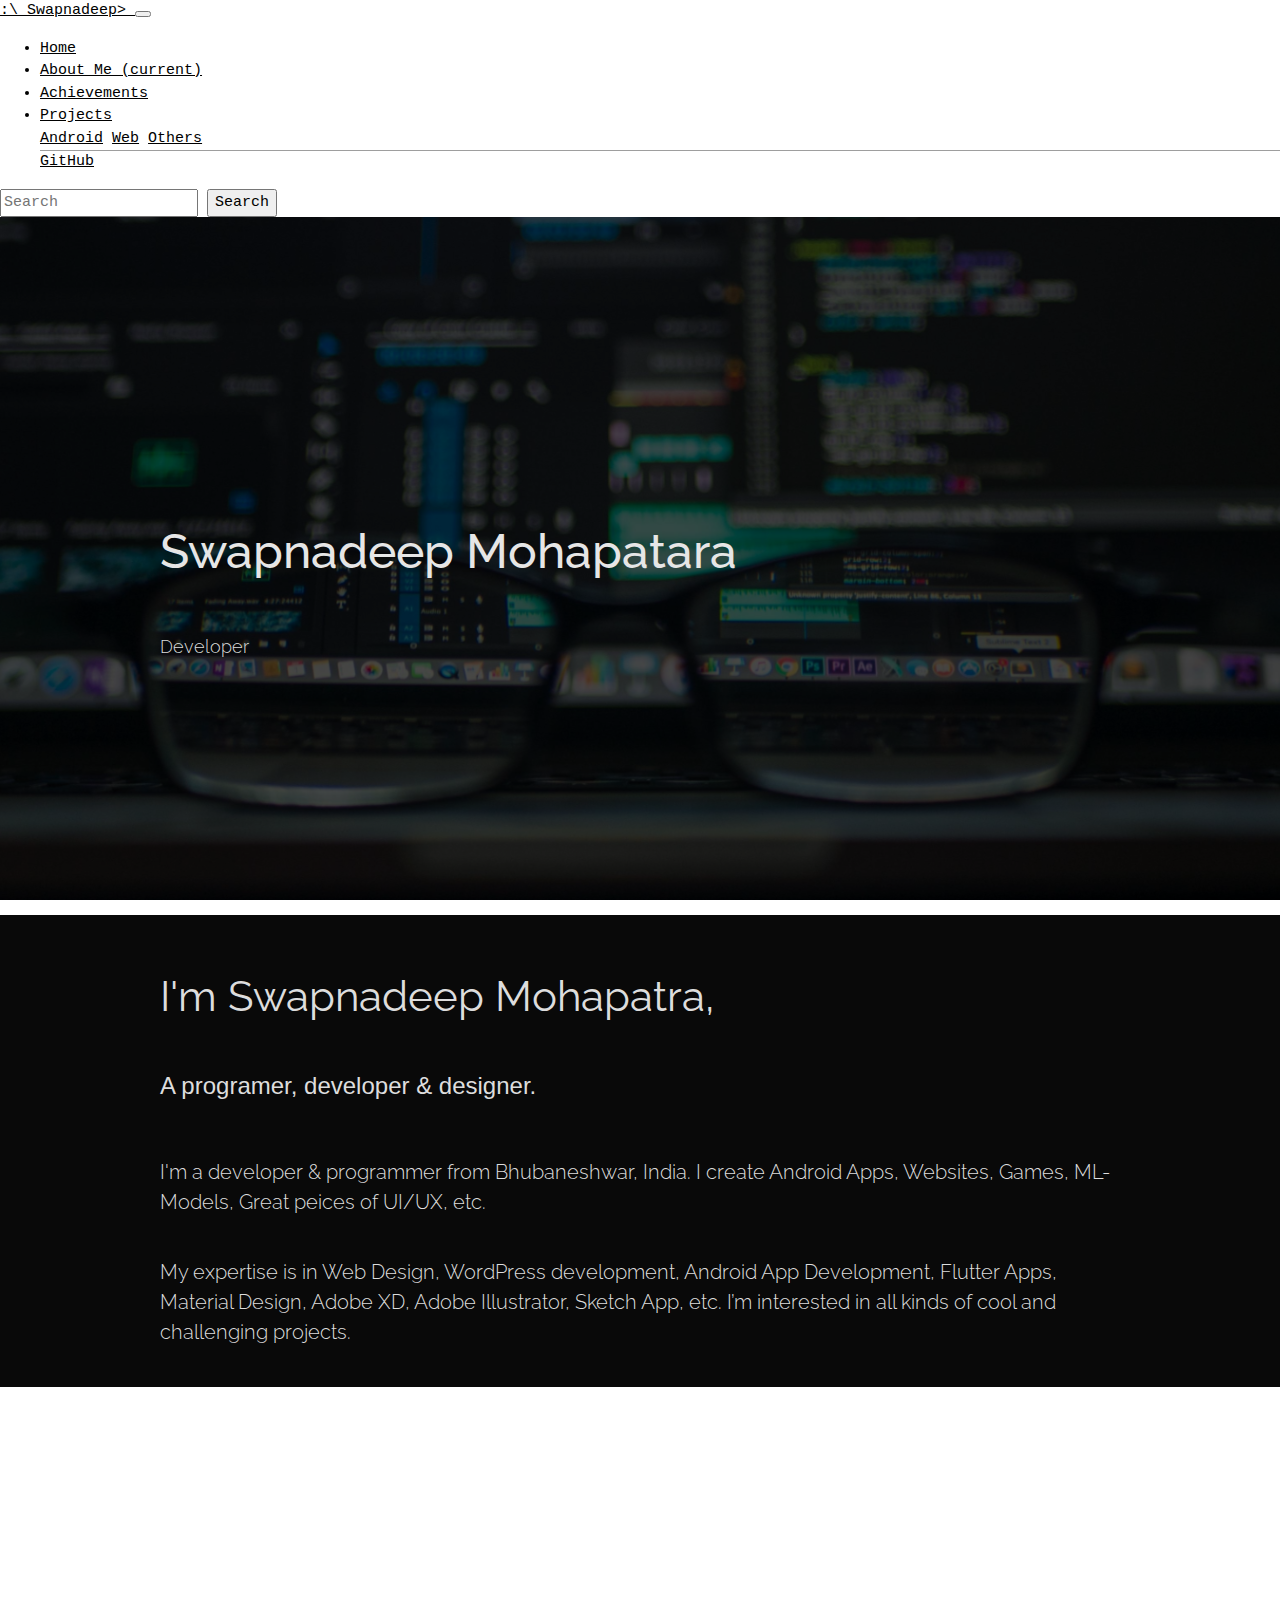
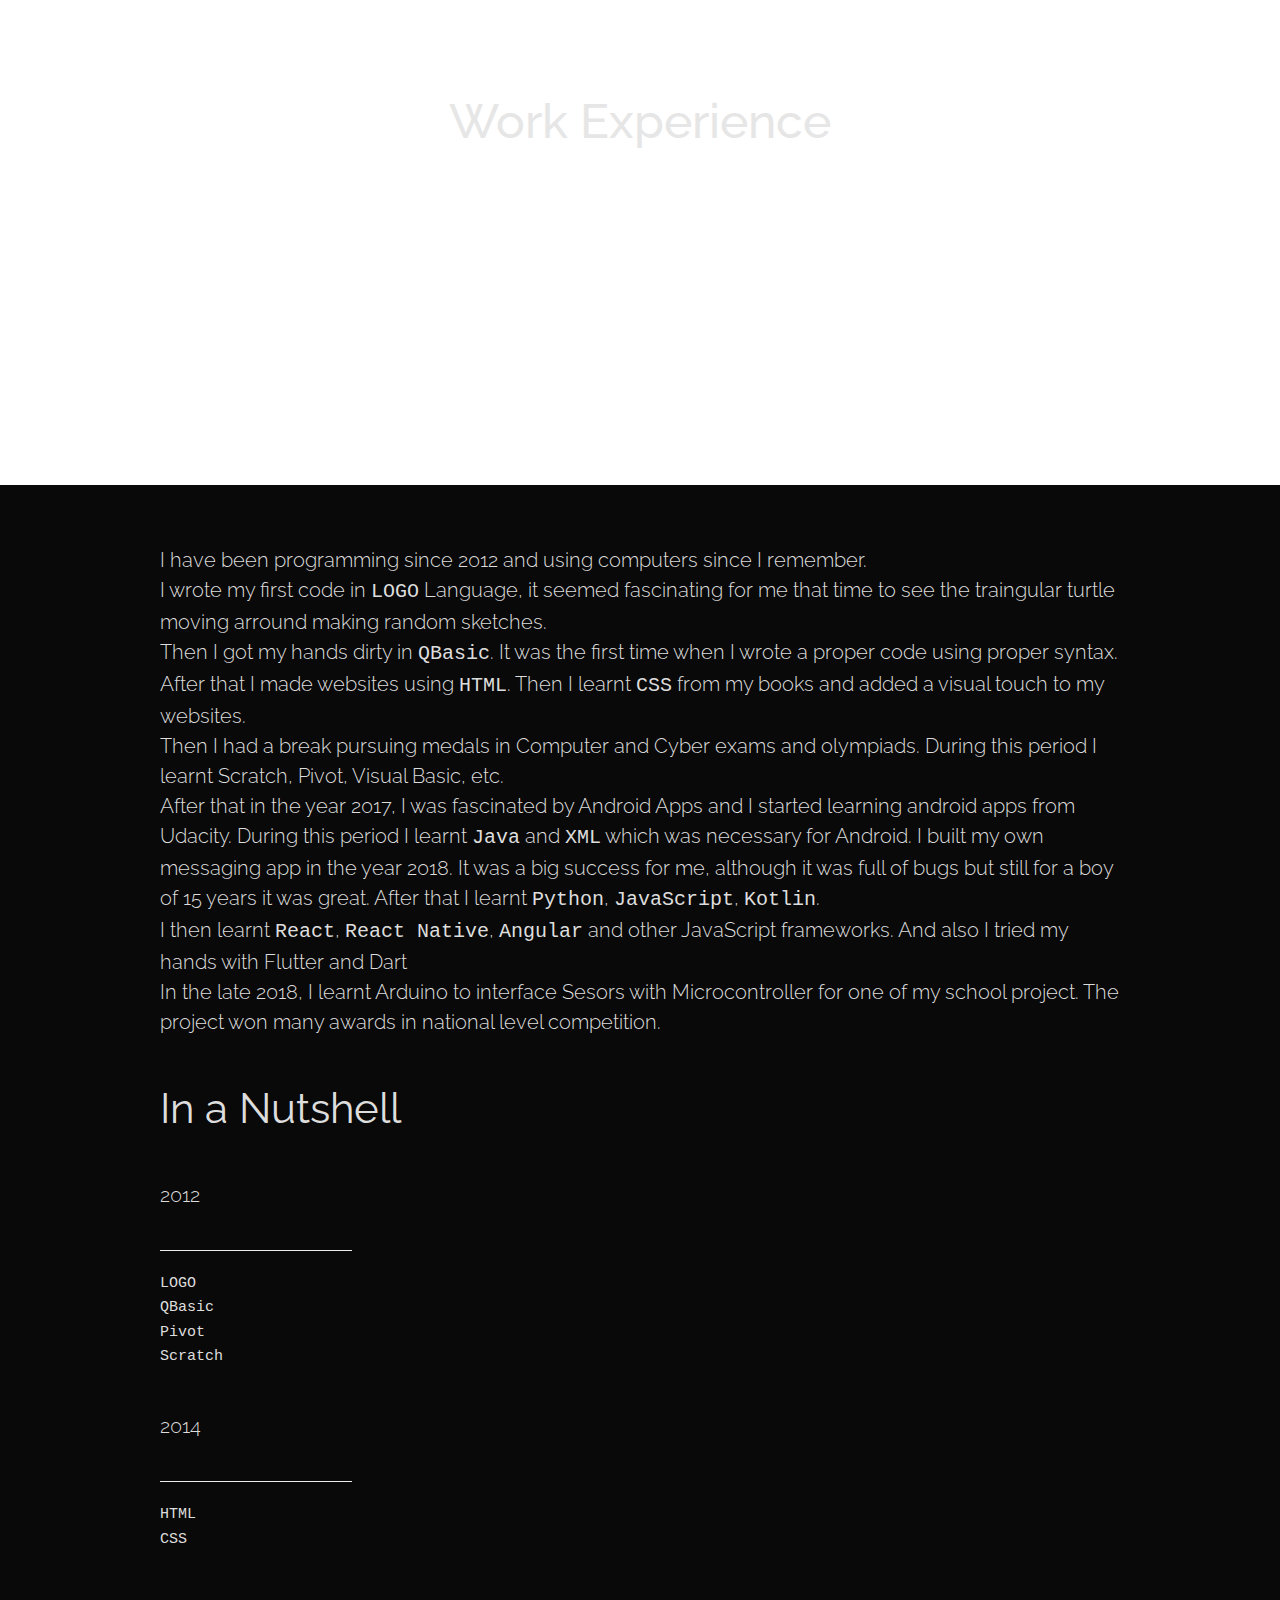
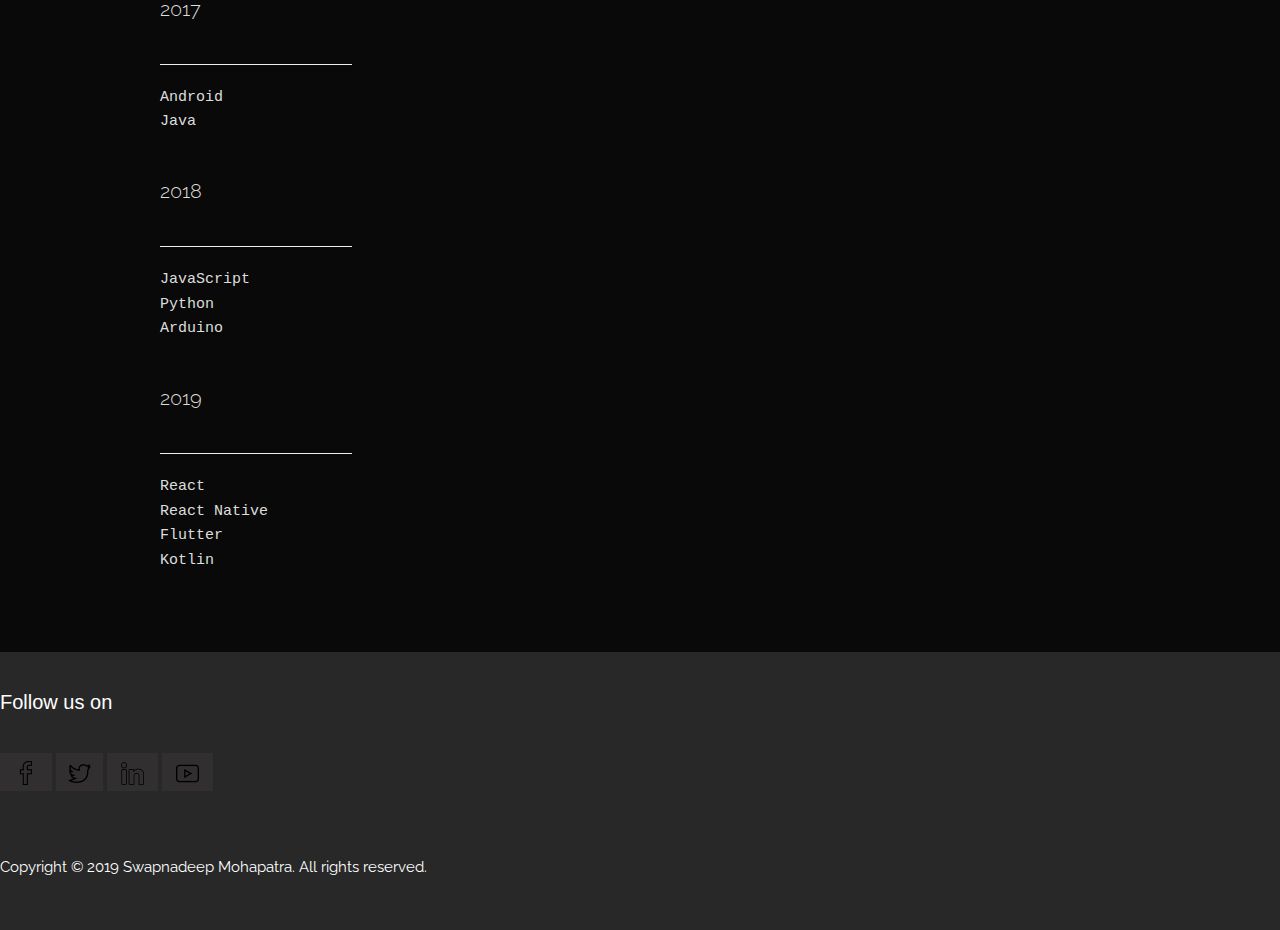
<file: public/android.html>
<!DOCTYPE html>
<html lang="en">

<head>
    <meta charset="UTF-8">
    <meta name="viewport" content="width=device-width, initial-scale=1.0">
    <meta http-equiv="X-UA-Compatible" content="ie=edge">
    <title>About Me</title>
    <link rel="stylesheet" href="https://stackpath.bootstrapcdn.com/bootstrap/4.1.1/css/bootstrap.min.css"
        integrity="sha384-WskhaSGFgHYWDcbwN70/dfYBj47jz9qbsMId/iRN3ewGhXQFZCSftd1LZCfmhktB" crossorigin="anonymous">
    <script src="https://code.jquery.com/jquery-3.3.1.slim.min.js"
        integrity="sha384-q8i/X+965DzO0rT7abK41JStQIAqVgRVzpbzo5smXKp4YfRvH+8abtTE1Pi6jizo" crossorigin="anonymous">
    </script>
    <script src="https://cdnjs.cloudflare.com/ajax/libs/popper.js/1.14.3/umd/popper.min.js"
        integrity="sha384-ZMP7rVo3mIykV+2+9J3UJ46jBk0WLaUAdn689aCwoqbBJiSnjAK/l8WvCWPIPm49" crossorigin="anonymous">
    </script>
    <script src="https://stackpath.bootstrapcdn.com/bootstrap/4.1.1/js/bootstrap.min.js"
        integrity="sha384-smHYKdLADwkXOn1EmN1qk/HfnUcbVRZyYmZ4qpPea6sjB/pTJ0euyQp0Mk8ck+5T" crossorigin="anonymous">
    </script>
    <link rel="stylesheet" href="https://www.w3schools.com/w3css/4/w3.css">
    <link rel="stylesheet" href="https://fonts.googleapis.com/css?family=Raleway">
    <script src="js/parallax.js"></script>
    <script src="js/typed.js"></script>
    <link rel="stylesheet" href="css/style.css">
</head>

<body>
    <nav class="navbar navbar-expand-md navbar-dark bg-dark fixed-top">
        <a class="navbar-brand" href="#">:\ Swapnadeep> </a>
        <button class="navbar-toggler" type="button" data-toggle="collapse" data-target="#navbarsExampleDefault"
            aria-controls="navbarsExampleDefault" aria-expanded="false" aria-label="Toggle navigation">
            <span class="navbar-toggler-icon"></span>
        </button>

        <div class="collapse navbar-collapse" id="navbarsExampleDefault">
            <ul class="navbar-nav mr-auto">
                <li class="nav-item">
                    <a class="nav-link" href="index.html">Home </a>
                </li>
                <li class="nav-item active">
                    <a class="nav-link" href="aboutme.html">About Me <span class="sr-only">(current)</span></a>
                </li>
                <li class="nav-item">
                    <a class="nav-link" href="achievements.html">Achievements</a>
                </li>
                <li class="nav-item dropdown">
                    <a class="nav-link dropdown-toggle" href="http://example.com" id="dropdown01" data-toggle="dropdown"
                        aria-haspopup="true" aria-expanded="false">Projects</a>
                    <div class="dropdown-menu" aria-labelledby="dropdown01">
                        <a class="dropdown-item" href="aboutme.html">Android</a>
                        <a class="dropdown-item" href="wweb.html">Web</a>
                        <a class="dropdown-item" href="others.html">Others</a>
                        <hr class="w3-border-grey" style="margin:auto;width:100%">
                        <a class="dropdown-item" href="https://github.com/swapnadeepmohapatra">GitHub</a>
                    </div>
                </li>
            </ul>
            <form class="form-inline my-2 my-lg-0">
                <input class="form-control mr-sm-2" type="text" placeholder="Search" aria-label="Search">
                <button class="btn btn-success my-2 my-sm-0" type="submit">Search</button>
            </form>
        </div>
    </nav>
    <section class="module parallax parallax-5" data-type="background" data-speed="10">
        <div class="parallax-container">
            <h2>Swapnadeep Mohapatara</h2>
            <p class="w3-large w3-left">Developer</p>
        </div>
    </section>

    <section class="module content">
        <div class="parallax-container">
            <h2>I'm Swapnadeep Mohapatra,</h2>
            <h3>A programer, developer & designer.</h3>
            <br>
            <p>I'm a developer & programmer from Bhubaneshwar, India. I create Android Apps, Websites,
                Games, ML-Models, Great peices of UI/UX, etc.</p>
            <p> My expertise is in Web Design, WordPress development, Android App Development, Flutter
                Apps, Material Design, Adobe XD, Adobe Illustrator, Sketch App, etc. I’m interested in all
                kinds of cool and challenging projects. </p>
        </div>
    </section>

    <section class="module parallax parallax-6" data-type="background" data-speed="10">
        <div class="parallax-container">
            <h2>Work Experience</h2>
        </div>
    </section>

    <section class="module content">
        <div class="parallax-container">
            <p>
                I have been programming since 2012 and using computers since I remember.
                <br>
                I wrote my first code in <code>LOGO</code> Language, it seemed fascinating for me that time to see the
                traingular
                turtle moving arround making random sketches.
                <br>
                Then I got my hands dirty in <code>QBasic</code>. It was the first time when I wrote a proper code
                using proper syntax. After that I made websites using <code>HTML</code>. Then I learnt <code>CSS</code>
                from my books and added a visual touch to my websites.
                <br>
                Then I had a break pursuing medals in Computer and Cyber exams and olympiads. During this period I
                learnt Scratch, Pivot, Visual Basic, etc.
                <br>
                After that in the year 2017, I was fascinated by Android Apps and I started learning android apps from
                Udacity. During this period I learnt <code>Java</code> and <code>XML</code> which was necessary for
                Android. I built my own messaging app in the year 2018. It was a big success for me, although it was
                full of bugs but still for a boy of 15 years it was great. After that I learnt <code>Python</code>,
                <code>JavaScript</code>, <code>Kotlin</code>.
                <br>
                I then learnt <code>React</code>, <code>React Native</code>, <code>Angular</code> and other JavaScript
                frameworks. And also I tried my hands with Flutter and Dart
                <br>
                In the late 2018, I learnt Arduino to interface Sesors with Microcontroller for one of my school
                project. The project won many awards in national level competition.
                <br>
                <h2>In a Nutshell</h2>
                <p>
                    2012
                    <hr width=20%;>
                    <code>
                        LOGO
                        <br>
                        QBasic
                        <br>
                        Pivot
                        <br>
                        Scratch
                        <br>
                    </code>
                    <br>
                    <p>2014</p>
                    <hr width=20%;">
                    <code>
                        HTML
                        <br>
                        CSS
                        <br>
                    </code>
                    <br>
                    <p>2017</p>
                    <hr width=20%;">
                    <code>
                        Android
                        <br>
                        Java
                        <br>
                    </code>
                    <br>
                    <p>2018</p>
                    <hr width=20%;">
                    <code>
                        JavaScript
                        <br>
                        Python
                        <br>
                        Arduino
                        <br>
                    </code>
                    <br>
                    <p>2019</p>
                    <hr width=20%;">
                    <code>
                        React
                        <br>
                        React Native
                        <br>
                        Flutter
                        <br>
                        Kotlin
                    </code>
                </p>
            </p>
        </div>
    </section>
    <footer class="footer">
        <div style="padding-top: 10px;background-color: #282828;">
            <div class="card-body">
                <font color="white">
                    <div class="container text-center" style="padding-bottom: 20px;">
                        <h4 class="_14">Follow us on</h4>
                        <a class="fa fa-facebook" href="" target="_blank"><img src="images/facebook.png"></a>
                        <a class="fa fa-twitter" href="https://twitter.com/swapnadeeptukk" target="_blank"><img src="images/twitter.png"></a>
                        <a class="fa fa-linkedin" href="" target="_blank"><img src="images/linkedin.png"></a>
                        <a class="fa fa-youtube" href="https://www.youtube.com/channel/UCfcS6n2DCh9Z5QMrxVjtY7A" target="_blank"><img
                                src="images/youtube.png"></a>
                    </div>
                    <div class="container text-center">
                        <div class="fnav">
                            <p>Copyright &copy; 2019 Swapnadeep Mohapatra. All rights reserved.</p>
                        </div>
                    </div>
                    <div class="container text-center">
                        <div>
                            Designed by <a href="#" rel="nofollow">YoAppsWebSolutions</a>
                        </div>
                    </div>
                </font>
            </div>
        </div>
    </footer>


    <style>
        body {
            font-family: "Raleway", sans-serif
        }
    </style>

    <script>
        //parallax js
        $(document).ready(function () {
            var $window = $(window);
            $('section[data-type="background"]').each(function () {
                var $bgobj = $(this); // assigning the object

                $(window).scroll(function () {
                    var yPos = -($window.scrollTop() / $bgobj.data('speed'));

                    // Put together our final background position
                    var coords = '50% ' + yPos + 'px';

                    // Move the background
                    $bgobj.css({
                        backgroundPosition: coords
                    });
                });
            });
        });

        //menu transition js
        $(document).ready(function () {
            $(window).scroll(function () {
                var scroll = $(window).scrollTop();
                if (scroll > 0) {
                    $(".navbar").addClass("navbar-scroll");
                } else {
                    $(".navbar").removeClass("navbar-scroll");
                }
                if (scroll > 200) {
                    $(".navbar").addClass("bg-primary");
                } else {
                    $(".navbar").removeClass("bg-primary");
                }
            })
        })
    </script>
    <script>
        var typed = new Typed('#typed', {
            stringsElement: '#typed-strings',
            typeSpeed: 40,
            backSpeed: 40,
            loop: false,
        });

        var typed = new Typed('#type', {
            stringsElement: '#type-strings',
            typeSpeed: 30,
            backSpeed: 10,
            loop: true,
        });
    </script>
</body>

</html>
</file>
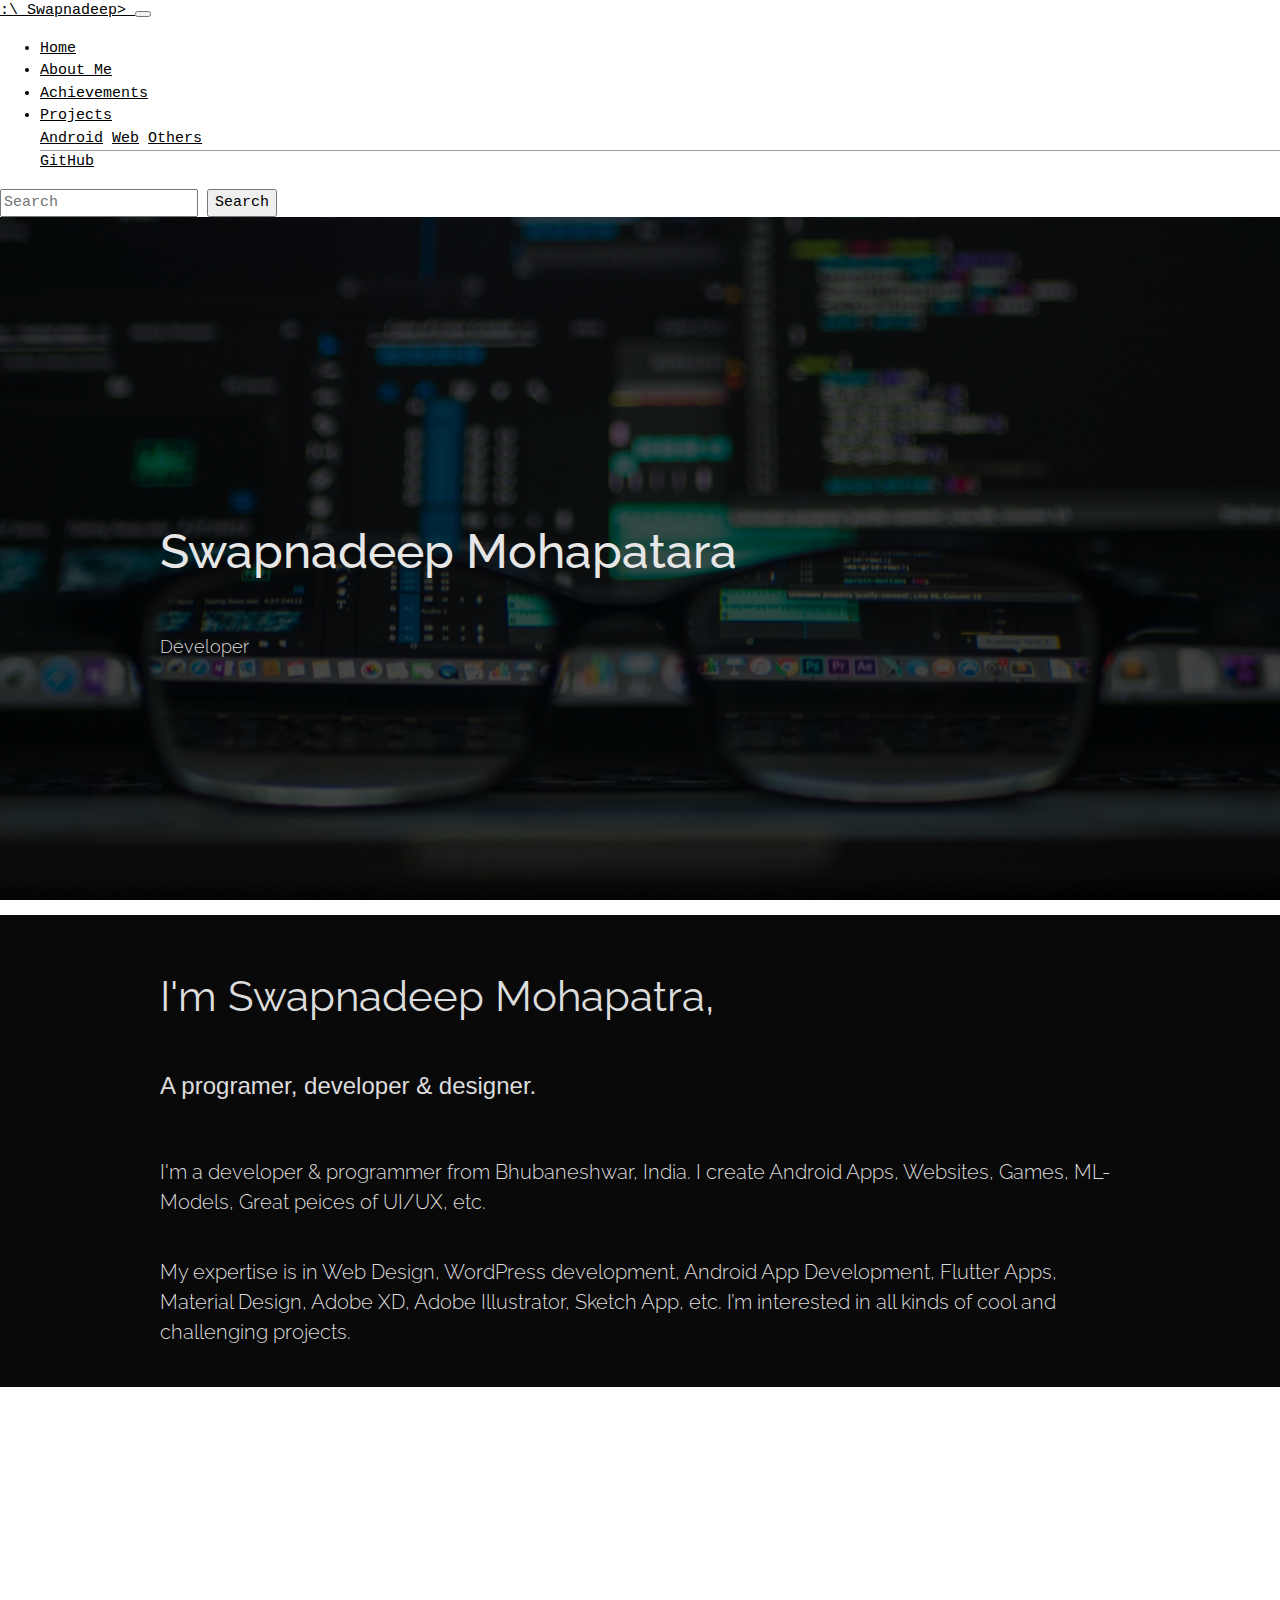
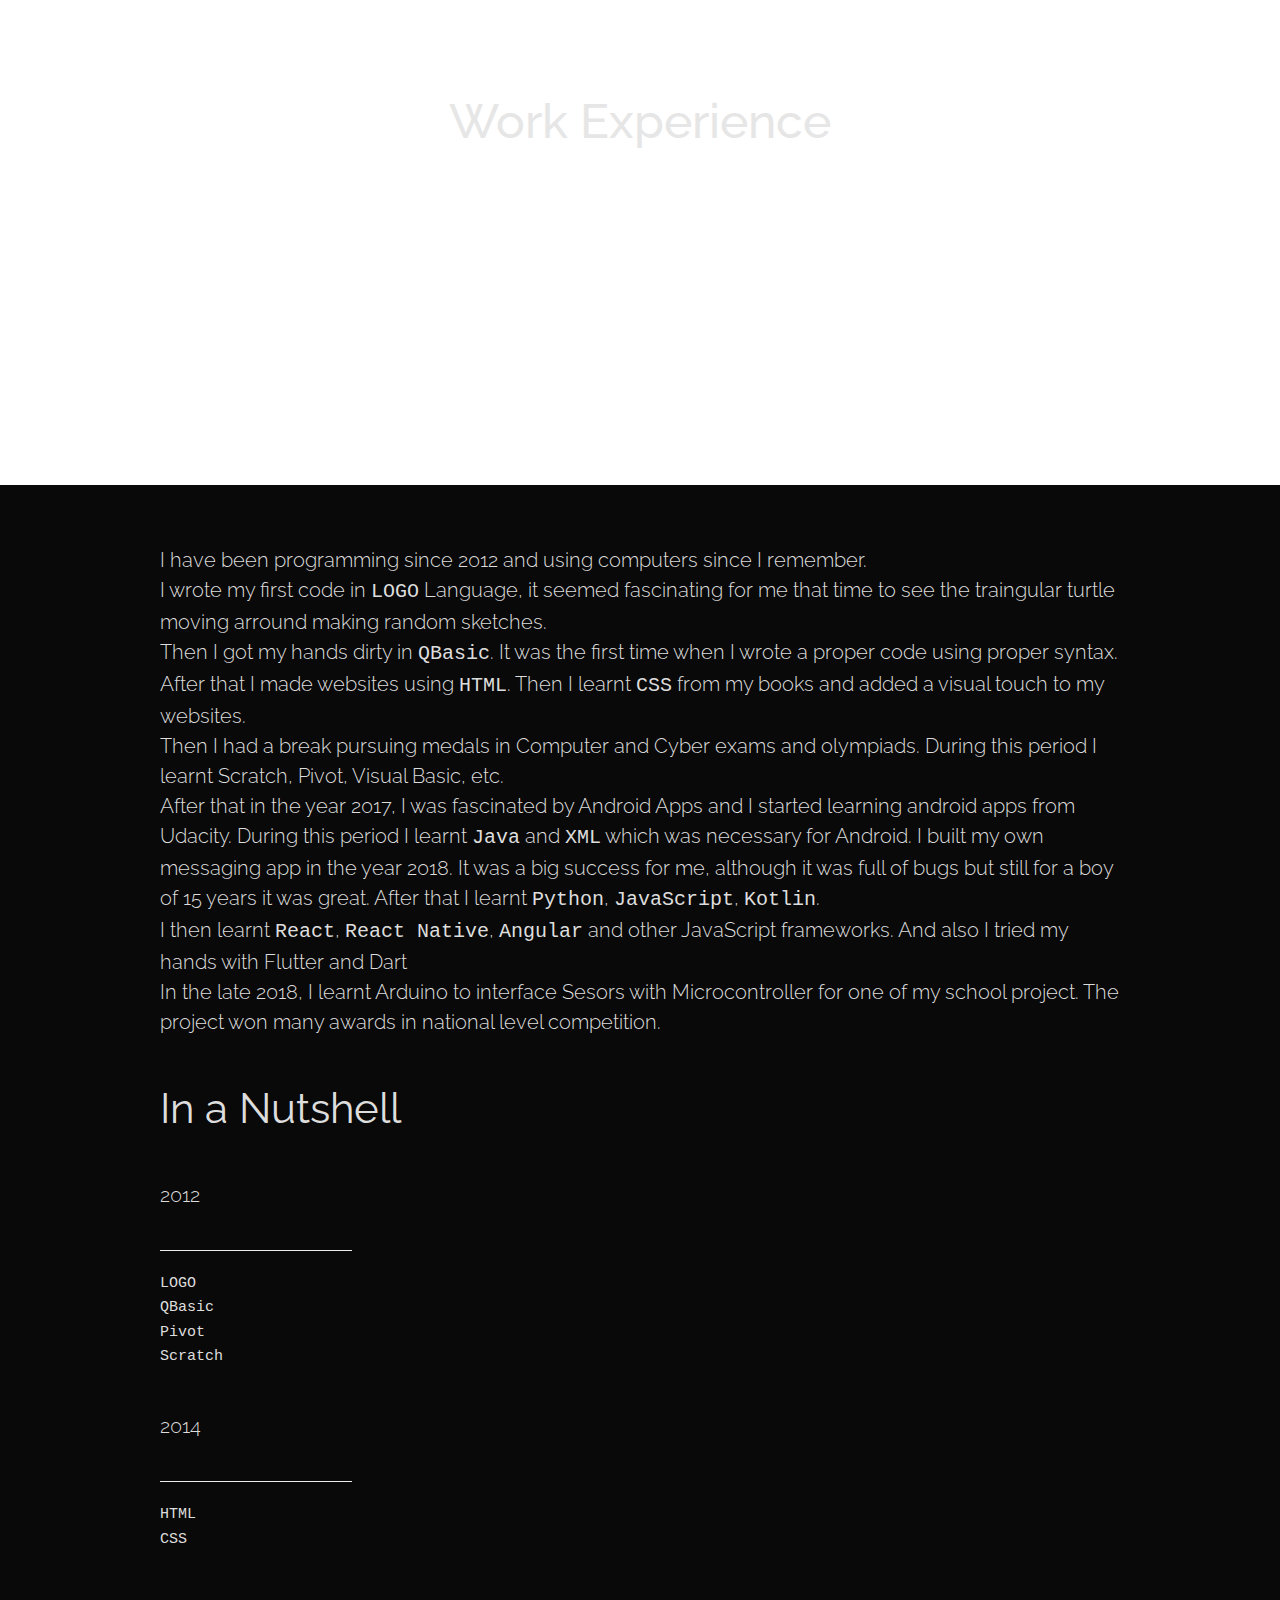
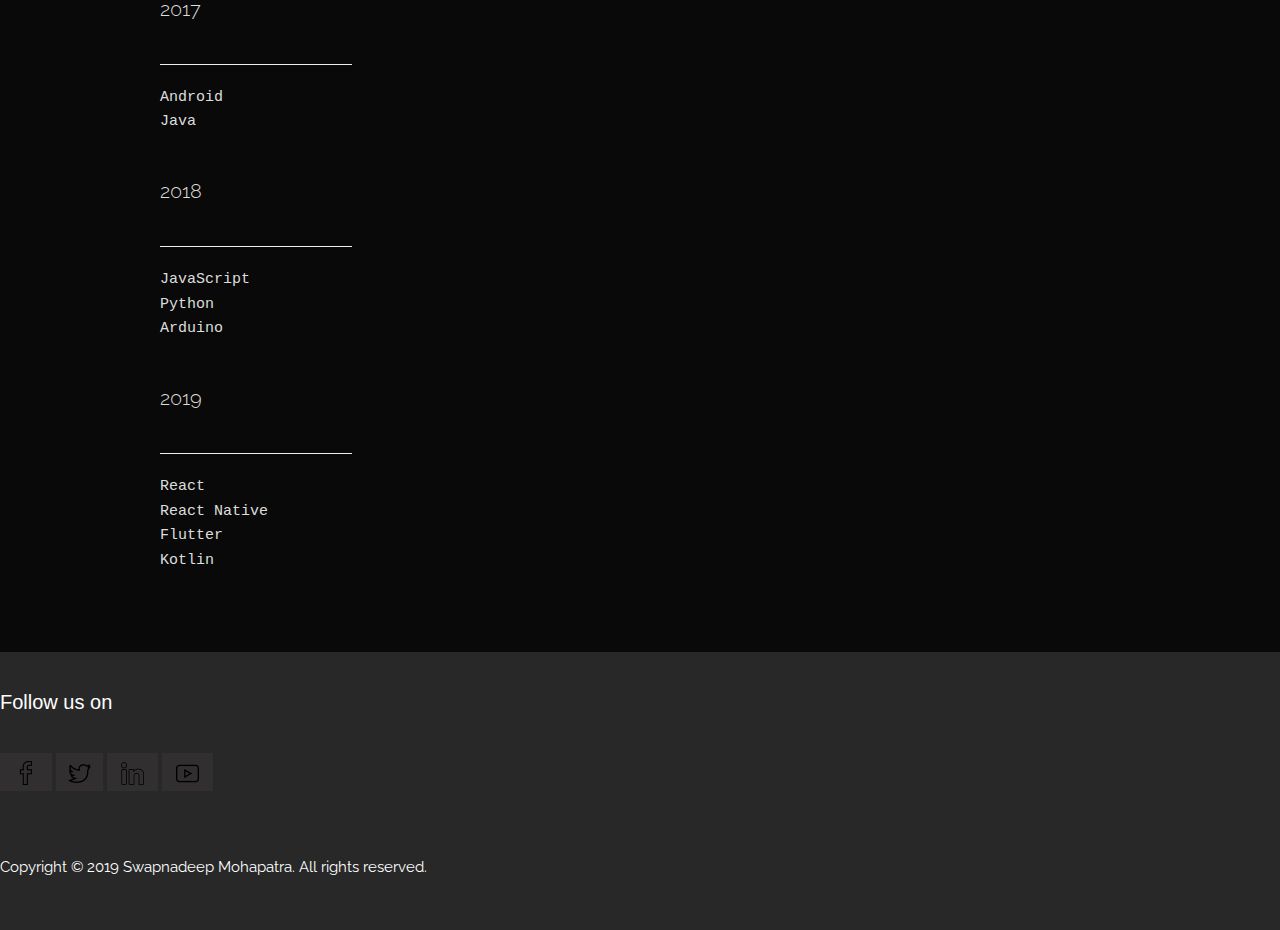
<file: public/wweb.html>
<!DOCTYPE html>
<html lang="en">

<head>
    <meta charset="UTF-8">
    <meta name="viewport" content="width=device-width, initial-scale=1.0">
    <meta http-equiv="X-UA-Compatible" content="ie=edge">
    <title>About Me</title>
    <link rel="stylesheet" href="https://stackpath.bootstrapcdn.com/bootstrap/4.1.1/css/bootstrap.min.css"
        integrity="sha384-WskhaSGFgHYWDcbwN70/dfYBj47jz9qbsMId/iRN3ewGhXQFZCSftd1LZCfmhktB" crossorigin="anonymous">
    <script src="https://code.jquery.com/jquery-3.3.1.slim.min.js"
        integrity="sha384-q8i/X+965DzO0rT7abK41JStQIAqVgRVzpbzo5smXKp4YfRvH+8abtTE1Pi6jizo" crossorigin="anonymous">
    </script>
    <script src="https://cdnjs.cloudflare.com/ajax/libs/popper.js/1.14.3/umd/popper.min.js"
        integrity="sha384-ZMP7rVo3mIykV+2+9J3UJ46jBk0WLaUAdn689aCwoqbBJiSnjAK/l8WvCWPIPm49" crossorigin="anonymous">
    </script>
    <script src="https://stackpath.bootstrapcdn.com/bootstrap/4.1.1/js/bootstrap.min.js"
        integrity="sha384-smHYKdLADwkXOn1EmN1qk/HfnUcbVRZyYmZ4qpPea6sjB/pTJ0euyQp0Mk8ck+5T" crossorigin="anonymous">
    </script>
    <link rel="stylesheet" href="https://www.w3schools.com/w3css/4/w3.css">
    <link rel="stylesheet" href="https://fonts.googleapis.com/css?family=Raleway">
    <script src="js/parallax.js"></script>
    <script src="js/typed.js"></script>
    <link rel="stylesheet" href="css/style.css">
</head>

<body>
    <nav class="navbar navbar-expand-md navbar-dark bg-dark fixed-top">
        <a class="navbar-brand" href="#">:\ Swapnadeep> </a>
        <button class="navbar-toggler" type="button" data-toggle="collapse" data-target="#navbarsExampleDefault"
            aria-controls="navbarsExampleDefault" aria-expanded="false" aria-label="Toggle navigation">
            <span class="navbar-toggler-icon"></span>
        </button>

        <div class="collapse navbar-collapse" id="navbarsExampleDefault">
            <ul class="navbar-nav mr-auto">
                <li class="nav-item">
                    <a class="nav-link" href="index.html">Home </a>
                </li>
                <li class="nav-item">
                    <a class="nav-link" href="android.html">About Me</a>
                </li>
                <li class="nav-item">
                    <a class="nav-link" href="achievements.html">Achievements</a>
                </li>
                <li class="nav-item dropdown">
                    <a class="nav-link dropdown-toggle" href="http://example.com" id="dropdown01" data-toggle="dropdown"
                        aria-haspopup="true" aria-expanded="false">Projects</a>
                    <div class="dropdown-menu" aria-labelledby="dropdown01">
                        <a class="dropdown-item" href="aboutme.html">Android</a>
                        <a class="dropdown-item active" href="wweb.html">Web</a>
                        <a class="dropdown-item" href="others.html">Others</a>
                        <hr class="w3-border-grey" style="margin:auto;width:100%">
                        <a class="dropdown-item" href="https://github.com/swapnadeepmohapatra">GitHub</a>
                    </div>
                </li>
            </ul>
            <form class="form-inline my-2 my-lg-0">
                <input class="form-control mr-sm-2" type="text" placeholder="Search" aria-label="Search">
                <button class="btn btn-success my-2 my-sm-0" type="submit">Search</button>
            </form>
        </div>
    </nav>
    <section class="module parallax parallax-5" data-type="background" data-speed="10">
        <div class="parallax-container">
            <h2>Swapnadeep Mohapatara</h2>
            <p class="w3-large w3-left">Developer</p>
        </div>
    </section>

    <section class="module content">
        <div class="parallax-container">
            <h2>I'm Swapnadeep Mohapatra,</h2>
            <h3>A programer, developer & designer.</h3>
            <br>
            <p>I'm a developer & programmer from Bhubaneshwar, India. I create Android Apps, Websites,
                Games, ML-Models, Great peices of UI/UX, etc.</p>
            <p> My expertise is in Web Design, WordPress development, Android App Development, Flutter
                Apps, Material Design, Adobe XD, Adobe Illustrator, Sketch App, etc. I’m interested in all
                kinds of cool and challenging projects. </p>
        </div>
    </section>

    <section class="module parallax parallax-6" data-type="background" data-speed="10">
        <div class="parallax-container">
            <h2>Work Experience</h2>
        </div>
    </section>

    <section class="module content">
        <div class="parallax-container">
            <p>
                I have been programming since 2012 and using computers since I remember.
                <br>
                I wrote my first code in <code>LOGO</code> Language, it seemed fascinating for me that time to see the
                traingular
                turtle moving arround making random sketches.
                <br>
                Then I got my hands dirty in <code>QBasic</code>. It was the first time when I wrote a proper code
                using proper syntax. After that I made websites using <code>HTML</code>. Then I learnt <code>CSS</code>
                from my books and added a visual touch to my websites.
                <br>
                Then I had a break pursuing medals in Computer and Cyber exams and olympiads. During this period I
                learnt Scratch, Pivot, Visual Basic, etc.
                <br>
                After that in the year 2017, I was fascinated by Android Apps and I started learning android apps from
                Udacity. During this period I learnt <code>Java</code> and <code>XML</code> which was necessary for
                Android. I built my own messaging app in the year 2018. It was a big success for me, although it was
                full of bugs but still for a boy of 15 years it was great. After that I learnt <code>Python</code>,
                <code>JavaScript</code>, <code>Kotlin</code>.
                <br>
                I then learnt <code>React</code>, <code>React Native</code>, <code>Angular</code> and other JavaScript
                frameworks. And also I tried my hands with Flutter and Dart
                <br>
                In the late 2018, I learnt Arduino to interface Sesors with Microcontroller for one of my school
                project. The project won many awards in national level competition.
                <br>
                <h2>In a Nutshell</h2>
                <p>
                    2012
                    <hr width=20%;>
                    <code>
                        LOGO
                        <br>
                        QBasic
                        <br>
                        Pivot
                        <br>
                        Scratch
                        <br>
                    </code>
                    <br>
                    <p>2014</p>
                    <hr width=20%;">
                    <code>
                        HTML
                        <br>
                        CSS
                        <br>
                    </code>
                    <br>
                    <p>2017</p>
                    <hr width=20%;">
                    <code>
                        Android
                        <br>
                        Java
                        <br>
                    </code>
                    <br>
                    <p>2018</p>
                    <hr width=20%;">
                    <code>
                        JavaScript
                        <br>
                        Python
                        <br>
                        Arduino
                        <br>
                    </code>
                    <br>
                    <p>2019</p>
                    <hr width=20%;">
                    <code>
                        React
                        <br>
                        React Native
                        <br>
                        Flutter
                        <br>
                        Kotlin
                    </code>
                </p>
            </p>
        </div>
    </section>
    <footer class="footer">
        <div style="padding-top: 10px;background-color: #282828;">
            <div class="card-body">
                <font color="white">
                    <div class="container text-center" style="padding-bottom: 20px;">
                        <h4 class="_14">Follow us on</h4>
                        <a class="fa fa-facebook" href="" target="_blank"><img src="images/facebook.png"></a>
                        <a class="fa fa-twitter" href="https://twitter.com/swapnadeeptukk" target="_blank"><img src="images/twitter.png"></a>
                        <a class="fa fa-linkedin" href="" target="_blank"><img src="images/linkedin.png"></a>
                        <a class="fa fa-youtube" href="https://www.youtube.com/channel/UCfcS6n2DCh9Z5QMrxVjtY7A" target="_blank"><img
                                src="images/youtube.png"></a>
                    </div>
                    <div class="container text-center">
                        <div class="fnav">
                            <p>Copyright &copy; 2019 Swapnadeep Mohapatra. All rights reserved.</p>
                        </div>
                    </div>
                    <div class="container text-center">
                        <div>
                            Designed by <a href="#" rel="nofollow">YoAppsWebSolutions</a>
                        </div>
                    </div>
                </font>
            </div>
        </div>
    </footer>


    <style>
        body {
            font-family: "Raleway", sans-serif
        }
    </style>

    <script>
        //parallax js
        $(document).ready(function () {
            var $window = $(window);
            $('section[data-type="background"]').each(function () {
                var $bgobj = $(this); // assigning the object

                $(window).scroll(function () {
                    var yPos = -($window.scrollTop() / $bgobj.data('speed'));

                    // Put together our final background position
                    var coords = '50% ' + yPos + 'px';

                    // Move the background
                    $bgobj.css({
                        backgroundPosition: coords
                    });
                });
            });
        });

        //menu transition js
        $(document).ready(function () {
            $(window).scroll(function () {
                var scroll = $(window).scrollTop();
                if (scroll > 0) {
                    $(".navbar").addClass("navbar-scroll");
                } else {
                    $(".navbar").removeClass("navbar-scroll");
                }
                if (scroll > 200) {
                    $(".navbar").addClass("bg-primary");
                } else {
                    $(".navbar").removeClass("bg-primary");
                }
            })
        })
    </script>
    <script>
        var typed = new Typed('#typed', {
            stringsElement: '#typed-strings',
            typeSpeed: 40,
            backSpeed: 40,
            loop: false,
        });

        var typed = new Typed('#type', {
            stringsElement: '#type-strings',
            typeSpeed: 30,
            backSpeed: 10,
            loop: true,
        });
    </script>
</body>

</html>
</file>
<file: public/css/style.css>
html {
  position: relative;
  min-height: 100%;
}

body {
  margin-bottom: 60px;
}

.jumbotron {
  background-image: url("/public/header_bg_wood.png");
  background-size: 100% 100%;
  color: #ffffff;
  margin-bottom: 0;
}

.navbar-scroll {
  background-color: rgba(12, 12, 12, 0.4);
  transition: background-color 0.5s;
}

@media (max-width: 768px) {
  .navbar {
    background-color: #1a1a1a !important;
  }
}

/* ============================================================
  PRIMARY STRUCTURE
============================================================ */
.parallax-container {
  max-width: 960px;
  margin: 0 auto;
  color: #ddd;
}

/* ============================================================
  SECTIONS
============================================================ */
section.module:last-child {
  margin-bottom: 0;
}

section.module h2 {
  margin-bottom: 40px;
  font-family: "Raleway", sans-serif;
  font-size: 30px;
}

section.module p {
  margin-bottom: 40px;
  font-size: 16px;
  font-weight: 300;
}

section.module p:last-child {
  margin-bottom: 0;
}

section.module.content {
  padding: 40px 0;
  background-color: #090909;
}

section.module.content:last-child {
  margin-bottom: 60px;
}

section.module.parallax {
  padding: 240px 0;
  background-position: 0 0;
}

section.module.parallax h2 {
  color: #e6e6e6;
  font-size: 48px;
  line-height: 1;
  font-weight: 500;
  text-align: center;
}

section.module.parallax-1 {
  background: url("/public/intro-bg.jpg") no-repeat;
  background-position: 50% 0;
  background-repeat: no-repeat;
  background-attachment: fixed;
  background-size: cover;
  background-blend-mode: screen;
  height: 100%;
  width: 100%;
}

section.module.parallax-2 {
  background: url("/public/header.jpg");
  background-position: 50% 0;
  background-repeat: repeat;
  background-attachment: fixed;
  background-size: cover;
  background-blend-mode: screen;
}

section.module.parallax-3 {
  background: url("/public/cert_bg.png");
  background-position: 50% 0;
  background-repeat: repeat;
  background-attachment: fixed;
  background-size: cover;
  background-blend-mode: screen;
}

section.module.parallax-5 {
  background-image: url("/public/about_bg.png");
  background-position: 50% 0;
  background-repeat: repeat;
  background-attachment: fixed;
  background-size: cover;
  background-blend-mode: screen;
  font-family: "Raleway", sans-serif;
}

section.module.parallax-5 h2 {
  text-align: left;
}

section.module.parallax-7 h2 {
  text-align: left;
}

ul img {
  width: 100%;
}

.cert li {
  text-align: center;
}

section.module.parallax-6 {
  background-position: 50% 0;
  background-repeat: repeat;
  background-attachment: fixed;
  background-size: cover;
  background-blend-mode: screen;
  background-image: url("/../public/about_child_bg.png");
}

section.module.parallax-7 {
  background-image: url("/public/achivements.png");

  /* background-image: url("https: //firebasestorage.googleapis.com/v0/b/swapnadeepportfolio.appspot.com/o/achivements.png?alt=media&token=37ba748d-c77a-43eb-9ac3-139736f23aa2"); */
  background-position: 50% 0;
  background-repeat: repeat;
  background-attachment: fixed;
  background-size: cover;
  background-blend-mode: screen;
}

section.module.parallax-8 {
  background-image: url("/public/prizes.png");
  background-position: 50% 0;
  background-repeat: repeat;
  background-attachment: fixed;
  background-size: cover;
  background-blend-mode: screen;
}

section.module.parallax-9 {
  background-image: url("/public/trophy.png");
  background-position: 50% 0;
  background-repeat: repeat;
  background-attachment: fixed;
  background-size: cover;
  background-blend-mode: screen;
}

@media all and (min-width: 600px) {
  section.module h2 {
    font-size: 42px;
  }

  section.module p {
    font-size: 20px;
  }

  section.module.parallax {
    padding: 300px 0;
  }

  section.module.parallax h1 {
    font-size: 96px;
  }
}

@media all and (min-width: 960px) {
  section.module.parallax h1 {
    font-size: 160px;
  }
}

/*footer*/
.footer .container-fluid {
  height: auto;
}

.footer {
  position: absolute;
  bottom: 0;
  width: 100%;
  /* Set the fixed height of the footer here */
  height: 60px;
  line-height: 60px;
}

footer .container-fluid a {
  display: inline-block;
  color: #ddd;
  padding-left: 1em;
}

footer .container-fluid p {
  display: inline-block;
  color: #ddd;
  padding-left: 1em;
  padding-right: 2em;
}

@media (max-width: 768px) {
  .col-md-4 {
    text-align: center;
    line-height: 30px;
  }
}

.right {
  text-align: right;
}

.center {
  text-align: center;
}

.left {
  text-align: left;
}

#type {
  font-family: monospace;
  padding: 1em, 0;
}

.fa-facebook {
  padding: 10px 14px;
  -o-transition: 0.5s;
  -ms-transition: 0.5s;
  -moz-transition: 0.5s;
  -webkit-transition: 0.5s;
  transition: 0.5s;
  background-color: #322f30;
}

.fa-facebook:hover {
  background-color: #3d5b99;
}

.fa-twitter {
  padding: 10px 12px;
  -o-transition: 0.5s;
  -ms-transition: 0.5s;
  -moz-transition: 0.5s;
  -webkit-transition: 0.5s;
  transition: 0.5s;
  background-color: #322f30;
}

.fa-twitter:hover {
  background-color: #00aced;
}

.fa-youtube {
  padding: 10px 14px;
  -o-transition: 0.5s;
  -ms-transition: 0.5s;
  -moz-transition: 0.5s;
  -webkit-transition: 0.5s;
  transition: 0.5s;
  background-color: #322f30;
}

.fa-youtube:hover {
  background-color: #e64a41;
}

.fa-linkedin {
  padding: 10px 14px;
  -o-transition: 0.5s;
  -ms-transition: 0.5s;
  -moz-transition: 0.5s;
  -webkit-transition: 0.5s;
  transition: 0.5s;
  background-color: #322f30;
}

.fa-linkedin:hover {
  background-color: #0073a4;
}

.navbar {
  font-family: "Courier New", Courier, monospace;
}
</file>
